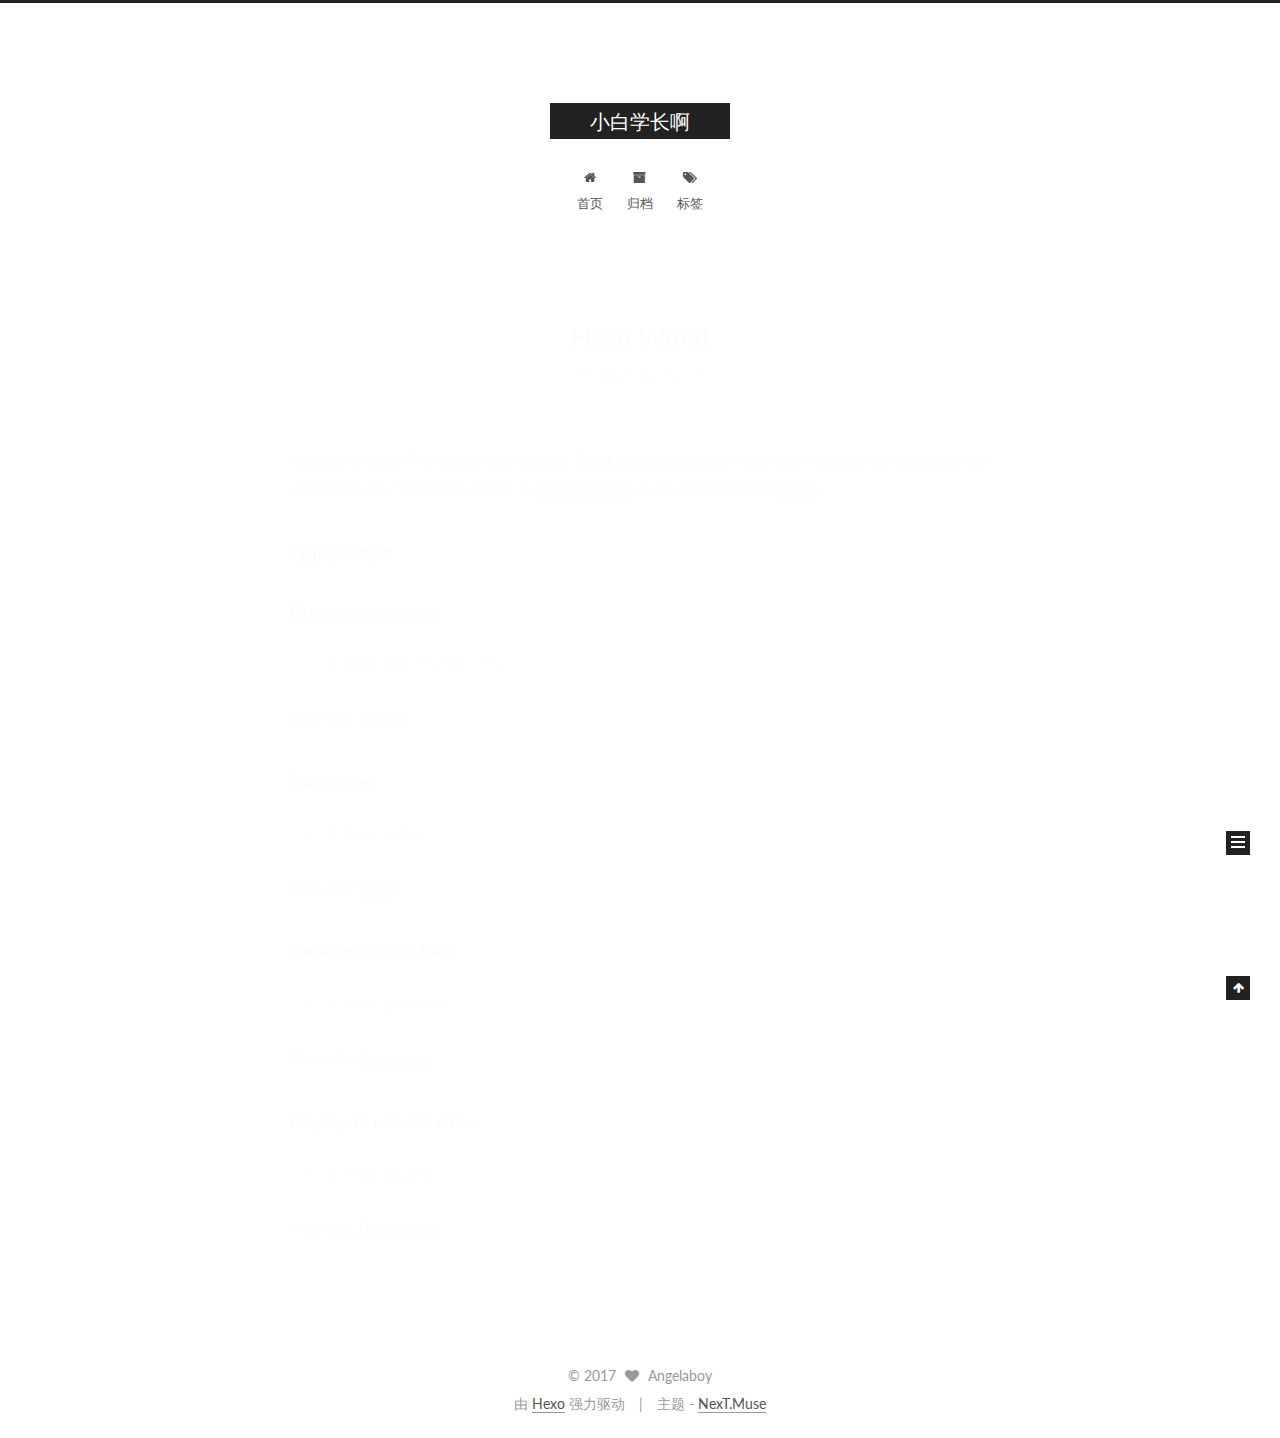
<file: index.html>
<!doctype html>



  


<html class="theme-next muse use-motion" lang="zh-Hans">
<head>
  <meta charset="UTF-8"/>
<meta http-equiv="X-UA-Compatible" content="IE=edge" />
<meta name="viewport" content="width=device-width, initial-scale=1, maximum-scale=1"/>



<meta http-equiv="Cache-Control" content="no-transform" />
<meta http-equiv="Cache-Control" content="no-siteapp" />















  
  
  <link href="/lib/fancybox/source/jquery.fancybox.css?v=2.1.5" rel="stylesheet" type="text/css" />




  
  
  
  

  
    
    
  

  

  

  

  

  
    
    
    <link href="//fonts.googleapis.com/css?family=Lato:300,300italic,400,400italic,700,700italic&subset=latin,latin-ext" rel="stylesheet" type="text/css">
  






<link href="/lib/font-awesome/css/font-awesome.min.css?v=4.6.2" rel="stylesheet" type="text/css" />

<link href="/css/main.css?v=5.1.0" rel="stylesheet" type="text/css" />


  <meta name="keywords" content="Hexo, NexT" />








  <link rel="shortcut icon" type="image/x-icon" href="/favicon.ico?v=5.1.0" />






<meta name="description" content="我想变成风 去撩一撩你">
<meta property="og:type" content="website">
<meta property="og:title" content="小白学长啊">
<meta property="og:url" content="http://yoursite.com/index.html">
<meta property="og:site_name" content="小白学长啊">
<meta property="og:description" content="我想变成风 去撩一撩你">
<meta name="twitter:card" content="summary">
<meta name="twitter:title" content="小白学长啊">
<meta name="twitter:description" content="我想变成风 去撩一撩你">



<script type="text/javascript" id="hexo.configurations">
  var NexT = window.NexT || {};
  var CONFIG = {
    root: '/',
    scheme: 'Muse',
    sidebar: {"position":"left","display":"post","offset":12,"offset_float":0,"b2t":false,"scrollpercent":false},
    fancybox: true,
    motion: true,
    duoshuo: {
      userId: '0',
      author: '博主'
    },
    algolia: {
      applicationID: '',
      apiKey: '',
      indexName: '',
      hits: {"per_page":10},
      labels: {"input_placeholder":"Search for Posts","hits_empty":"We didn't find any results for the search: ${query}","hits_stats":"${hits} results found in ${time} ms"}
    }
  };
</script>



  <link rel="canonical" href="http://yoursite.com/"/>





  <title> 小白学长啊 </title>
</head>

<body itemscope itemtype="http://schema.org/WebPage" lang="zh-Hans">

  














  
  
    
  

  <div class="container one-collumn sidebar-position-left 
   page-home 
 ">
    <div class="headband"></div>

    <header id="header" class="header" itemscope itemtype="http://schema.org/WPHeader">
      <div class="header-inner"><div class="site-brand-wrapper">
  <div class="site-meta ">
    

    <div class="custom-logo-site-title">
      <a href="/"  class="brand" rel="start">
        <span class="logo-line-before"><i></i></span>
        <span class="site-title">小白学长啊</span>
        <span class="logo-line-after"><i></i></span>
      </a>
    </div>
      
        <p class="site-subtitle"></p>
      
  </div>

  <div class="site-nav-toggle">
    <button>
      <span class="btn-bar"></span>
      <span class="btn-bar"></span>
      <span class="btn-bar"></span>
    </button>
  </div>
</div>

<nav class="site-nav">
  

  
    <ul id="menu" class="menu">
      
        
        <li class="menu-item menu-item-home">
          <a href="/" rel="section">
            
              <i class="menu-item-icon fa fa-fw fa-home"></i> <br />
            
            首页
          </a>
        </li>
      
        
        <li class="menu-item menu-item-archives">
          <a href="/archives" rel="section">
            
              <i class="menu-item-icon fa fa-fw fa-archive"></i> <br />
            
            归档
          </a>
        </li>
      
        
        <li class="menu-item menu-item-tags">
          <a href="/tags" rel="section">
            
              <i class="menu-item-icon fa fa-fw fa-tags"></i> <br />
            
            标签
          </a>
        </li>
      

      
    </ul>
  

  
</nav>



 </div>
    </header>

    <main id="main" class="main">
      <div class="main-inner">
        <div class="content-wrap">
          <div id="content" class="content">
            
  <section id="posts" class="posts-expand">
    
      

  

  
  
  

  <article class="post post-type-normal " itemscope itemtype="http://schema.org/Article">
    <link itemprop="mainEntityOfPage" href="http://yoursite.com/2017/02/25/hello-world/">

    <span hidden itemprop="author" itemscope itemtype="http://schema.org/Person">
      <meta itemprop="name" content="Angelaboy">
      <meta itemprop="description" content="">
      <meta itemprop="image" content="/images/avatar.gif">
    </span>

    <span hidden itemprop="publisher" itemscope itemtype="http://schema.org/Organization">
      <meta itemprop="name" content="小白学长啊">
    </span>

    
      <header class="post-header">

        
        
          <h1 class="post-title" itemprop="name headline">
            
            
              
                
                <a class="post-title-link" href="/2017/02/25/hello-world/" itemprop="url">
                  Hello World
                </a>
              
            
          </h1>
        

        <div class="post-meta">
          <span class="post-time">
            
              <span class="post-meta-item-icon">
                <i class="fa fa-calendar-o"></i>
              </span>
              
                <span class="post-meta-item-text">发表于</span>
              
              <time title="创建于" itemprop="dateCreated datePublished" datetime="2017-02-25T15:01:54+08:00">
                2017-02-25
              </time>
            

            

            
          </span>

          

          
            
          

          
          

          

          

          

        </div>
      </header>
    


    <div class="post-body" itemprop="articleBody">

      
      

      
        
          
            <p>Welcome to <a href="https://hexo.io/" target="_blank" rel="external">Hexo</a>! This is your very first post. Check <a href="https://hexo.io/docs/" target="_blank" rel="external">documentation</a> for more info. If you get any problems when using Hexo, you can find the answer in <a href="https://hexo.io/docs/troubleshooting.html" target="_blank" rel="external">troubleshooting</a> or you can ask me on <a href="https://github.com/hexojs/hexo/issues" target="_blank" rel="external">GitHub</a>.</p>
<h2 id="Quick-Start"><a href="#Quick-Start" class="headerlink" title="Quick Start"></a>Quick Start</h2><h3 id="Create-a-new-post"><a href="#Create-a-new-post" class="headerlink" title="Create a new post"></a>Create a new post</h3><figure class="highlight bash"><table><tr><td class="gutter"><pre><div class="line">1</div></pre></td><td class="code"><pre><div class="line">$ hexo new <span class="string">"My New Post"</span></div></pre></td></tr></table></figure>
<p>More info: <a href="https://hexo.io/docs/writing.html" target="_blank" rel="external">Writing</a></p>
<h3 id="Run-server"><a href="#Run-server" class="headerlink" title="Run server"></a>Run server</h3><figure class="highlight bash"><table><tr><td class="gutter"><pre><div class="line">1</div></pre></td><td class="code"><pre><div class="line">$ hexo server</div></pre></td></tr></table></figure>
<p>More info: <a href="https://hexo.io/docs/server.html" target="_blank" rel="external">Server</a></p>
<h3 id="Generate-static-files"><a href="#Generate-static-files" class="headerlink" title="Generate static files"></a>Generate static files</h3><figure class="highlight bash"><table><tr><td class="gutter"><pre><div class="line">1</div></pre></td><td class="code"><pre><div class="line">$ hexo generate</div></pre></td></tr></table></figure>
<p>More info: <a href="https://hexo.io/docs/generating.html" target="_blank" rel="external">Generating</a></p>
<h3 id="Deploy-to-remote-sites"><a href="#Deploy-to-remote-sites" class="headerlink" title="Deploy to remote sites"></a>Deploy to remote sites</h3><figure class="highlight bash"><table><tr><td class="gutter"><pre><div class="line">1</div></pre></td><td class="code"><pre><div class="line">$ hexo deploy</div></pre></td></tr></table></figure>
<p>More info: <a href="https://hexo.io/docs/deployment.html" target="_blank" rel="external">Deployment</a></p>

          
        
      
    </div>

    <div>
      
    </div>

    <div>
      
    </div>


    <footer class="post-footer">
      

      

      

      
      
        <div class="post-eof"></div>
      
    </footer>
  </article>


    
  </section>

  

          
          </div>
          


          

        </div>
        
          
  
  <div class="sidebar-toggle">
    <div class="sidebar-toggle-line-wrap">
      <span class="sidebar-toggle-line sidebar-toggle-line-first"></span>
      <span class="sidebar-toggle-line sidebar-toggle-line-middle"></span>
      <span class="sidebar-toggle-line sidebar-toggle-line-last"></span>
    </div>
  </div>

  <aside id="sidebar" class="sidebar">
    <div class="sidebar-inner">

      

      

      <section class="site-overview sidebar-panel sidebar-panel-active">
        <div class="site-author motion-element" itemprop="author" itemscope itemtype="http://schema.org/Person">
          <img class="site-author-image" itemprop="image"
               src="/images/avatar.gif"
               alt="Angelaboy" />
          <p class="site-author-name" itemprop="name">Angelaboy</p>
           
              <p class="site-description motion-element" itemprop="description">我想变成风 去撩一撩你</p>
          
        </div>
        <nav class="site-state motion-element">

          
            <div class="site-state-item site-state-posts">
              <a href="/archives">
                <span class="site-state-item-count">1</span>
                <span class="site-state-item-name">日志</span>
              </a>
            </div>
          

          

          

        </nav>

        

        <div class="links-of-author motion-element">
          
        </div>

        
        

        
        

        


      </section>

      

      

    </div>
  </aside>


        
      </div>
    </main>

    <footer id="footer" class="footer">
      <div class="footer-inner">
        <div class="copyright" >
  
  &copy; 
  <span itemprop="copyrightYear">2017</span>
  <span class="with-love">
    <i class="fa fa-heart"></i>
  </span>
  <span class="author" itemprop="copyrightHolder">Angelaboy</span>
</div>


<div class="powered-by">
  由 <a class="theme-link" href="https://hexo.io">Hexo</a> 强力驱动
</div>

<div class="theme-info">
  主题 -
  <a class="theme-link" href="https://github.com/iissnan/hexo-theme-next">
    NexT.Muse
  </a>
</div>


        

        
      </div>
    </footer>

    
      <div class="back-to-top">
        <i class="fa fa-arrow-up"></i>
        
      </div>
    
    
  </div>

  

<script type="text/javascript">
  if (Object.prototype.toString.call(window.Promise) !== '[object Function]') {
    window.Promise = null;
  }
</script>









  




  
  <script type="text/javascript" src="/lib/jquery/index.js?v=2.1.3"></script>

  
  <script type="text/javascript" src="/lib/fastclick/lib/fastclick.min.js?v=1.0.6"></script>

  
  <script type="text/javascript" src="/lib/jquery_lazyload/jquery.lazyload.js?v=1.9.7"></script>

  
  <script type="text/javascript" src="/lib/velocity/velocity.min.js?v=1.2.1"></script>

  
  <script type="text/javascript" src="/lib/velocity/velocity.ui.min.js?v=1.2.1"></script>

  
  <script type="text/javascript" src="/lib/fancybox/source/jquery.fancybox.pack.js?v=2.1.5"></script>


  


  <script type="text/javascript" src="/js/src/utils.js?v=5.1.0"></script>

  <script type="text/javascript" src="/js/src/motion.js?v=5.1.0"></script>



  
  

  

  


  <script type="text/javascript" src="/js/src/bootstrap.js?v=5.1.0"></script>



  



  




	





  





  





  



  
  

  

  

  

  


  

</body>
</html>
</file>
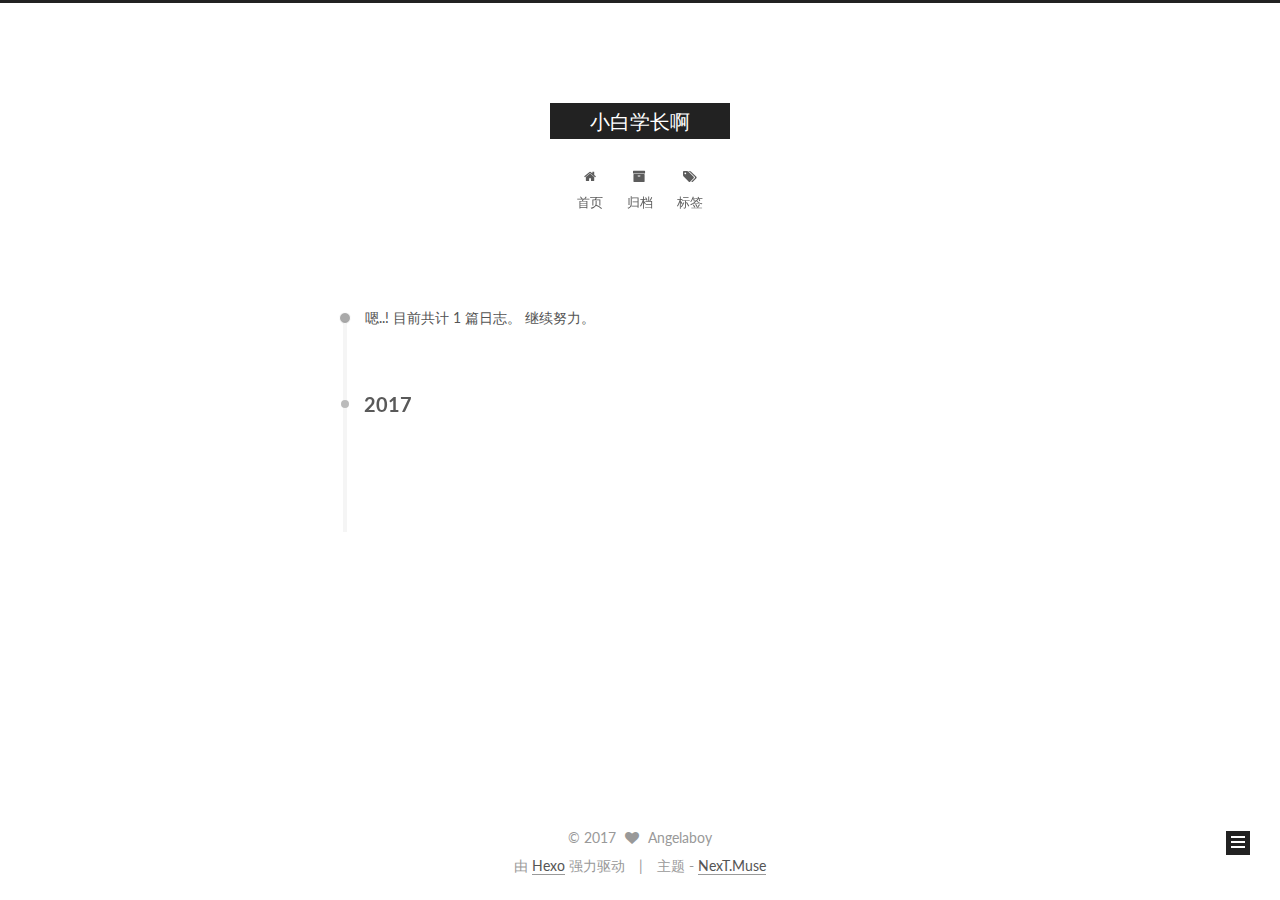
<file: archives/index.html>
<!doctype html>



  


<html class="theme-next muse use-motion" lang="zh-Hans">
<head>
  <meta charset="UTF-8"/>
<meta http-equiv="X-UA-Compatible" content="IE=edge" />
<meta name="viewport" content="width=device-width, initial-scale=1, maximum-scale=1"/>



<meta http-equiv="Cache-Control" content="no-transform" />
<meta http-equiv="Cache-Control" content="no-siteapp" />















  
  
  <link href="/lib/fancybox/source/jquery.fancybox.css?v=2.1.5" rel="stylesheet" type="text/css" />




  
  
  
  

  
    
    
  

  

  

  

  

  
    
    
    <link href="//fonts.googleapis.com/css?family=Lato:300,300italic,400,400italic,700,700italic&subset=latin,latin-ext" rel="stylesheet" type="text/css">
  






<link href="/lib/font-awesome/css/font-awesome.min.css?v=4.6.2" rel="stylesheet" type="text/css" />

<link href="/css/main.css?v=5.1.0" rel="stylesheet" type="text/css" />


  <meta name="keywords" content="Hexo, NexT" />








  <link rel="shortcut icon" type="image/x-icon" href="/favicon.ico?v=5.1.0" />






<meta name="description" content="我想变成风 去撩一撩你">
<meta property="og:type" content="website">
<meta property="og:title" content="小白学长啊">
<meta property="og:url" content="http://yoursite.com/archives/index.html">
<meta property="og:site_name" content="小白学长啊">
<meta property="og:description" content="我想变成风 去撩一撩你">
<meta name="twitter:card" content="summary">
<meta name="twitter:title" content="小白学长啊">
<meta name="twitter:description" content="我想变成风 去撩一撩你">



<script type="text/javascript" id="hexo.configurations">
  var NexT = window.NexT || {};
  var CONFIG = {
    root: '/',
    scheme: 'Muse',
    sidebar: {"position":"left","display":"post","offset":12,"offset_float":0,"b2t":false,"scrollpercent":false},
    fancybox: true,
    motion: true,
    duoshuo: {
      userId: '0',
      author: '博主'
    },
    algolia: {
      applicationID: '',
      apiKey: '',
      indexName: '',
      hits: {"per_page":10},
      labels: {"input_placeholder":"Search for Posts","hits_empty":"We didn't find any results for the search: ${query}","hits_stats":"${hits} results found in ${time} ms"}
    }
  };
</script>



  <link rel="canonical" href="http://yoursite.com/archives/"/>





  <title> 归档 | 小白学长啊 </title>
</head>

<body itemscope itemtype="http://schema.org/WebPage" lang="zh-Hans">

  














  
  
    
  

  <div class="container one-collumn sidebar-position-left  page-archive  ">
    <div class="headband"></div>

    <header id="header" class="header" itemscope itemtype="http://schema.org/WPHeader">
      <div class="header-inner"><div class="site-brand-wrapper">
  <div class="site-meta ">
    

    <div class="custom-logo-site-title">
      <a href="/"  class="brand" rel="start">
        <span class="logo-line-before"><i></i></span>
        <span class="site-title">小白学长啊</span>
        <span class="logo-line-after"><i></i></span>
      </a>
    </div>
      
        <p class="site-subtitle"></p>
      
  </div>

  <div class="site-nav-toggle">
    <button>
      <span class="btn-bar"></span>
      <span class="btn-bar"></span>
      <span class="btn-bar"></span>
    </button>
  </div>
</div>

<nav class="site-nav">
  

  
    <ul id="menu" class="menu">
      
        
        <li class="menu-item menu-item-home">
          <a href="/" rel="section">
            
              <i class="menu-item-icon fa fa-fw fa-home"></i> <br />
            
            首页
          </a>
        </li>
      
        
        <li class="menu-item menu-item-archives">
          <a href="/archives" rel="section">
            
              <i class="menu-item-icon fa fa-fw fa-archive"></i> <br />
            
            归档
          </a>
        </li>
      
        
        <li class="menu-item menu-item-tags">
          <a href="/tags" rel="section">
            
              <i class="menu-item-icon fa fa-fw fa-tags"></i> <br />
            
            标签
          </a>
        </li>
      

      
    </ul>
  

  
</nav>



 </div>
    </header>

    <main id="main" class="main">
      <div class="main-inner">
        <div class="content-wrap">
          <div id="content" class="content">
            

  <section id="posts" class="posts-collapse">
    <span class="archive-move-on"></span>

    <span class="archive-page-counter">
      
      
      
        
      
      嗯..! 目前共计 1 篇日志。 继续努力。
    </span>

    

      
      
      

      
        
        <div class="collection-title">
          <h2 class="archive-year motion-element" id="archive-year-2017">2017</h2>
        </div>
      
      

      

  <article class="post post-type-normal" itemscope itemtype="http://schema.org/Article">
    <header class="post-header">

      <h1 class="post-title">
        
            <a class="post-title-link" href="/2017/02/25/hello-world/" itemprop="url">
              
                <span itemprop="name">Hello World</span>
              
            </a>
        
      </h1>

      <div class="post-meta">
        <time class="post-time" itemprop="dateCreated"
              datetime="2017-02-25T15:01:54+08:00"
              content="2017-02-25" >
          02-25
        </time>
      </div>

    </header>
  </article>



    

  </section>

  


          
          </div>
          


          

        </div>
        
          
  
  <div class="sidebar-toggle">
    <div class="sidebar-toggle-line-wrap">
      <span class="sidebar-toggle-line sidebar-toggle-line-first"></span>
      <span class="sidebar-toggle-line sidebar-toggle-line-middle"></span>
      <span class="sidebar-toggle-line sidebar-toggle-line-last"></span>
    </div>
  </div>

  <aside id="sidebar" class="sidebar">
    <div class="sidebar-inner">

      

      

      <section class="site-overview sidebar-panel sidebar-panel-active">
        <div class="site-author motion-element" itemprop="author" itemscope itemtype="http://schema.org/Person">
          <img class="site-author-image" itemprop="image"
               src="/images/avatar.gif"
               alt="Angelaboy" />
          <p class="site-author-name" itemprop="name">Angelaboy</p>
           
              <p class="site-description motion-element" itemprop="description">我想变成风 去撩一撩你</p>
          
        </div>
        <nav class="site-state motion-element">

          
            <div class="site-state-item site-state-posts">
              <a href="/archives">
                <span class="site-state-item-count">1</span>
                <span class="site-state-item-name">日志</span>
              </a>
            </div>
          

          

          

        </nav>

        

        <div class="links-of-author motion-element">
          
        </div>

        
        

        
        

        


      </section>

      

      

    </div>
  </aside>


        
      </div>
    </main>

    <footer id="footer" class="footer">
      <div class="footer-inner">
        <div class="copyright" >
  
  &copy; 
  <span itemprop="copyrightYear">2017</span>
  <span class="with-love">
    <i class="fa fa-heart"></i>
  </span>
  <span class="author" itemprop="copyrightHolder">Angelaboy</span>
</div>


<div class="powered-by">
  由 <a class="theme-link" href="https://hexo.io">Hexo</a> 强力驱动
</div>

<div class="theme-info">
  主题 -
  <a class="theme-link" href="https://github.com/iissnan/hexo-theme-next">
    NexT.Muse
  </a>
</div>


        

        
      </div>
    </footer>

    
      <div class="back-to-top">
        <i class="fa fa-arrow-up"></i>
        
      </div>
    
    
  </div>

  

<script type="text/javascript">
  if (Object.prototype.toString.call(window.Promise) !== '[object Function]') {
    window.Promise = null;
  }
</script>









  




  
  <script type="text/javascript" src="/lib/jquery/index.js?v=2.1.3"></script>

  
  <script type="text/javascript" src="/lib/fastclick/lib/fastclick.min.js?v=1.0.6"></script>

  
  <script type="text/javascript" src="/lib/jquery_lazyload/jquery.lazyload.js?v=1.9.7"></script>

  
  <script type="text/javascript" src="/lib/velocity/velocity.min.js?v=1.2.1"></script>

  
  <script type="text/javascript" src="/lib/velocity/velocity.ui.min.js?v=1.2.1"></script>

  
  <script type="text/javascript" src="/lib/fancybox/source/jquery.fancybox.pack.js?v=2.1.5"></script>


  


  <script type="text/javascript" src="/js/src/utils.js?v=5.1.0"></script>

  <script type="text/javascript" src="/js/src/motion.js?v=5.1.0"></script>



  
  

  
  
    <script type="text/javascript" id="motion.page.archive">
      $('.archive-year').velocity('transition.slideLeftIn');
    </script>
  


  


  <script type="text/javascript" src="/js/src/bootstrap.js?v=5.1.0"></script>



  



  




	





  





  





  



  
  

  

  

  

  


  

</body>
</html>
</file>
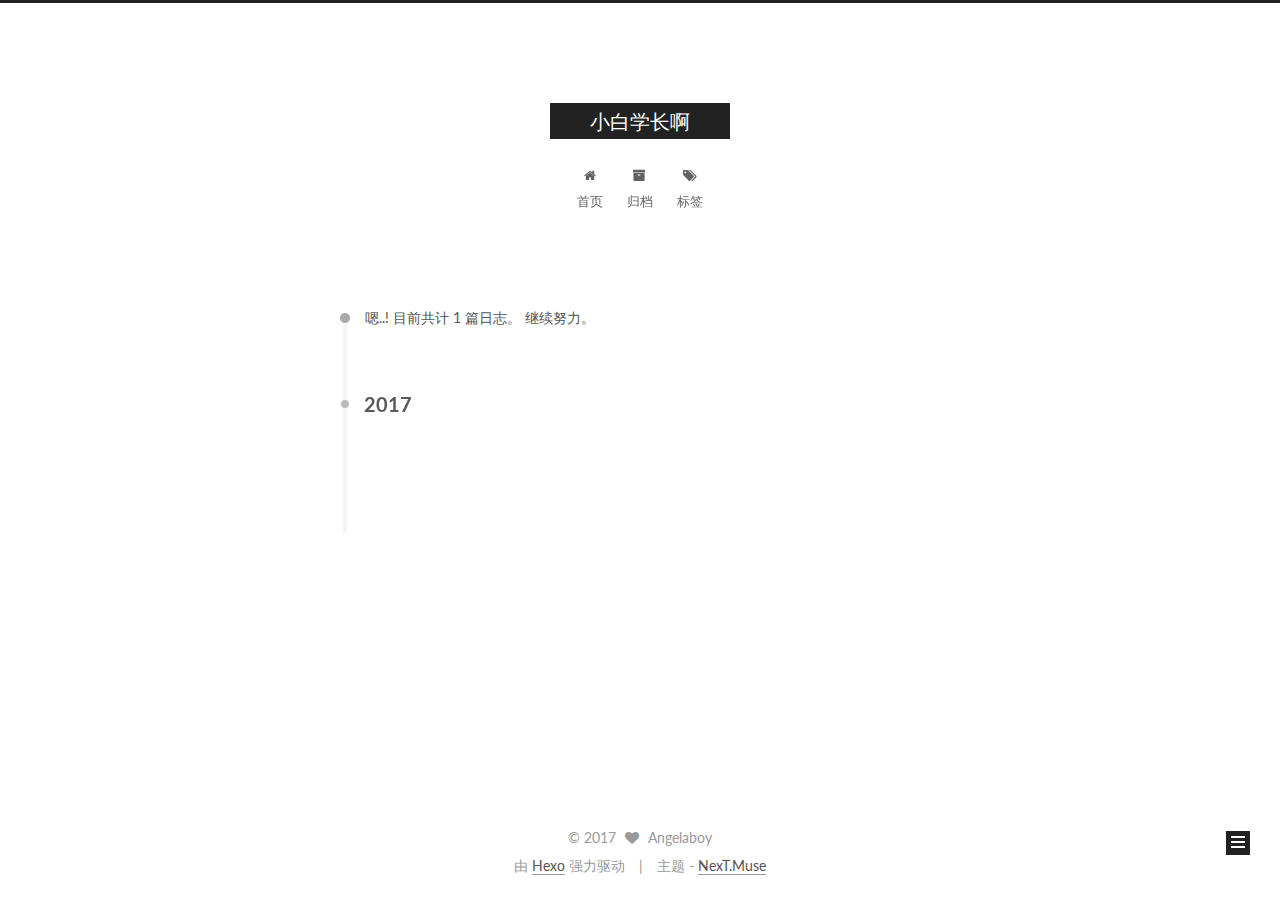
<file: archives/2017/index.html>
<!doctype html>



  


<html class="theme-next muse use-motion" lang="zh-Hans">
<head>
  <meta charset="UTF-8"/>
<meta http-equiv="X-UA-Compatible" content="IE=edge" />
<meta name="viewport" content="width=device-width, initial-scale=1, maximum-scale=1"/>



<meta http-equiv="Cache-Control" content="no-transform" />
<meta http-equiv="Cache-Control" content="no-siteapp" />















  
  
  <link href="/lib/fancybox/source/jquery.fancybox.css?v=2.1.5" rel="stylesheet" type="text/css" />




  
  
  
  

  
    
    
  

  

  

  

  

  
    
    
    <link href="//fonts.googleapis.com/css?family=Lato:300,300italic,400,400italic,700,700italic&subset=latin,latin-ext" rel="stylesheet" type="text/css">
  






<link href="/lib/font-awesome/css/font-awesome.min.css?v=4.6.2" rel="stylesheet" type="text/css" />

<link href="/css/main.css?v=5.1.0" rel="stylesheet" type="text/css" />


  <meta name="keywords" content="Hexo, NexT" />








  <link rel="shortcut icon" type="image/x-icon" href="/favicon.ico?v=5.1.0" />






<meta name="description" content="我想变成风 去撩一撩你">
<meta property="og:type" content="website">
<meta property="og:title" content="小白学长啊">
<meta property="og:url" content="http://yoursite.com/archives/2017/index.html">
<meta property="og:site_name" content="小白学长啊">
<meta property="og:description" content="我想变成风 去撩一撩你">
<meta name="twitter:card" content="summary">
<meta name="twitter:title" content="小白学长啊">
<meta name="twitter:description" content="我想变成风 去撩一撩你">



<script type="text/javascript" id="hexo.configurations">
  var NexT = window.NexT || {};
  var CONFIG = {
    root: '/',
    scheme: 'Muse',
    sidebar: {"position":"left","display":"post","offset":12,"offset_float":0,"b2t":false,"scrollpercent":false},
    fancybox: true,
    motion: true,
    duoshuo: {
      userId: '0',
      author: '博主'
    },
    algolia: {
      applicationID: '',
      apiKey: '',
      indexName: '',
      hits: {"per_page":10},
      labels: {"input_placeholder":"Search for Posts","hits_empty":"We didn't find any results for the search: ${query}","hits_stats":"${hits} results found in ${time} ms"}
    }
  };
</script>



  <link rel="canonical" href="http://yoursite.com/archives/2017/"/>





  <title> 归档 | 小白学长啊 </title>
</head>

<body itemscope itemtype="http://schema.org/WebPage" lang="zh-Hans">

  














  
  
    
  

  <div class="container one-collumn sidebar-position-left  page-archive  ">
    <div class="headband"></div>

    <header id="header" class="header" itemscope itemtype="http://schema.org/WPHeader">
      <div class="header-inner"><div class="site-brand-wrapper">
  <div class="site-meta ">
    

    <div class="custom-logo-site-title">
      <a href="/"  class="brand" rel="start">
        <span class="logo-line-before"><i></i></span>
        <span class="site-title">小白学长啊</span>
        <span class="logo-line-after"><i></i></span>
      </a>
    </div>
      
        <p class="site-subtitle"></p>
      
  </div>

  <div class="site-nav-toggle">
    <button>
      <span class="btn-bar"></span>
      <span class="btn-bar"></span>
      <span class="btn-bar"></span>
    </button>
  </div>
</div>

<nav class="site-nav">
  

  
    <ul id="menu" class="menu">
      
        
        <li class="menu-item menu-item-home">
          <a href="/" rel="section">
            
              <i class="menu-item-icon fa fa-fw fa-home"></i> <br />
            
            首页
          </a>
        </li>
      
        
        <li class="menu-item menu-item-archives">
          <a href="/archives" rel="section">
            
              <i class="menu-item-icon fa fa-fw fa-archive"></i> <br />
            
            归档
          </a>
        </li>
      
        
        <li class="menu-item menu-item-tags">
          <a href="/tags" rel="section">
            
              <i class="menu-item-icon fa fa-fw fa-tags"></i> <br />
            
            标签
          </a>
        </li>
      

      
    </ul>
  

  
</nav>



 </div>
    </header>

    <main id="main" class="main">
      <div class="main-inner">
        <div class="content-wrap">
          <div id="content" class="content">
            

  <section id="posts" class="posts-collapse">
    <span class="archive-move-on"></span>

    <span class="archive-page-counter">
      
      
      
        
      
      嗯..! 目前共计 1 篇日志。 继续努力。
    </span>

    

      
      
      

      
        
        <div class="collection-title">
          <h2 class="archive-year motion-element" id="archive-year-2017">2017</h2>
        </div>
      
      

      

  <article class="post post-type-normal" itemscope itemtype="http://schema.org/Article">
    <header class="post-header">

      <h1 class="post-title">
        
            <a class="post-title-link" href="/2017/02/25/hello-world/" itemprop="url">
              
                <span itemprop="name">Hello World</span>
              
            </a>
        
      </h1>

      <div class="post-meta">
        <time class="post-time" itemprop="dateCreated"
              datetime="2017-02-25T15:01:54+08:00"
              content="2017-02-25" >
          02-25
        </time>
      </div>

    </header>
  </article>



    

  </section>

  


          
          </div>
          


          

        </div>
        
          
  
  <div class="sidebar-toggle">
    <div class="sidebar-toggle-line-wrap">
      <span class="sidebar-toggle-line sidebar-toggle-line-first"></span>
      <span class="sidebar-toggle-line sidebar-toggle-line-middle"></span>
      <span class="sidebar-toggle-line sidebar-toggle-line-last"></span>
    </div>
  </div>

  <aside id="sidebar" class="sidebar">
    <div class="sidebar-inner">

      

      

      <section class="site-overview sidebar-panel sidebar-panel-active">
        <div class="site-author motion-element" itemprop="author" itemscope itemtype="http://schema.org/Person">
          <img class="site-author-image" itemprop="image"
               src="/images/avatar.gif"
               alt="Angelaboy" />
          <p class="site-author-name" itemprop="name">Angelaboy</p>
           
              <p class="site-description motion-element" itemprop="description">我想变成风 去撩一撩你</p>
          
        </div>
        <nav class="site-state motion-element">

          
            <div class="site-state-item site-state-posts">
              <a href="/archives">
                <span class="site-state-item-count">1</span>
                <span class="site-state-item-name">日志</span>
              </a>
            </div>
          

          

          

        </nav>

        

        <div class="links-of-author motion-element">
          
        </div>

        
        

        
        

        


      </section>

      

      

    </div>
  </aside>


        
      </div>
    </main>

    <footer id="footer" class="footer">
      <div class="footer-inner">
        <div class="copyright" >
  
  &copy; 
  <span itemprop="copyrightYear">2017</span>
  <span class="with-love">
    <i class="fa fa-heart"></i>
  </span>
  <span class="author" itemprop="copyrightHolder">Angelaboy</span>
</div>


<div class="powered-by">
  由 <a class="theme-link" href="https://hexo.io">Hexo</a> 强力驱动
</div>

<div class="theme-info">
  主题 -
  <a class="theme-link" href="https://github.com/iissnan/hexo-theme-next">
    NexT.Muse
  </a>
</div>


        

        
      </div>
    </footer>

    
      <div class="back-to-top">
        <i class="fa fa-arrow-up"></i>
        
      </div>
    
    
  </div>

  

<script type="text/javascript">
  if (Object.prototype.toString.call(window.Promise) !== '[object Function]') {
    window.Promise = null;
  }
</script>









  




  
  <script type="text/javascript" src="/lib/jquery/index.js?v=2.1.3"></script>

  
  <script type="text/javascript" src="/lib/fastclick/lib/fastclick.min.js?v=1.0.6"></script>

  
  <script type="text/javascript" src="/lib/jquery_lazyload/jquery.lazyload.js?v=1.9.7"></script>

  
  <script type="text/javascript" src="/lib/velocity/velocity.min.js?v=1.2.1"></script>

  
  <script type="text/javascript" src="/lib/velocity/velocity.ui.min.js?v=1.2.1"></script>

  
  <script type="text/javascript" src="/lib/fancybox/source/jquery.fancybox.pack.js?v=2.1.5"></script>


  


  <script type="text/javascript" src="/js/src/utils.js?v=5.1.0"></script>

  <script type="text/javascript" src="/js/src/motion.js?v=5.1.0"></script>



  
  

  
  
    <script type="text/javascript" id="motion.page.archive">
      $('.archive-year').velocity('transition.slideLeftIn');
    </script>
  


  


  <script type="text/javascript" src="/js/src/bootstrap.js?v=5.1.0"></script>



  



  




	





  





  





  



  
  

  

  

  

  


  

</body>
</html>
</file>
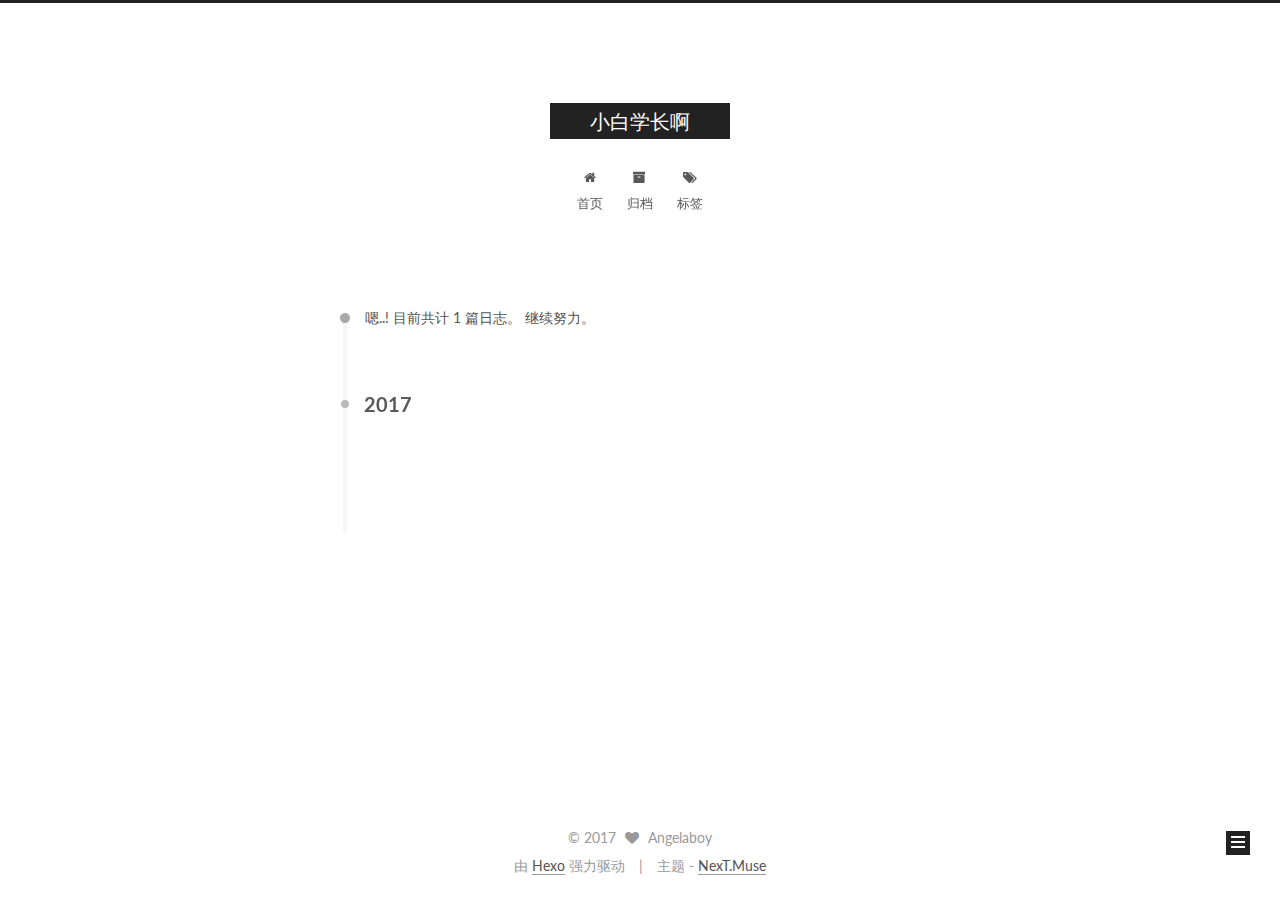
<file: archives/2017/02/index.html>
<!doctype html>



  


<html class="theme-next muse use-motion" lang="zh-Hans">
<head>
  <meta charset="UTF-8"/>
<meta http-equiv="X-UA-Compatible" content="IE=edge" />
<meta name="viewport" content="width=device-width, initial-scale=1, maximum-scale=1"/>



<meta http-equiv="Cache-Control" content="no-transform" />
<meta http-equiv="Cache-Control" content="no-siteapp" />















  
  
  <link href="/lib/fancybox/source/jquery.fancybox.css?v=2.1.5" rel="stylesheet" type="text/css" />




  
  
  
  

  
    
    
  

  

  

  

  

  
    
    
    <link href="//fonts.googleapis.com/css?family=Lato:300,300italic,400,400italic,700,700italic&subset=latin,latin-ext" rel="stylesheet" type="text/css">
  






<link href="/lib/font-awesome/css/font-awesome.min.css?v=4.6.2" rel="stylesheet" type="text/css" />

<link href="/css/main.css?v=5.1.0" rel="stylesheet" type="text/css" />


  <meta name="keywords" content="Hexo, NexT" />








  <link rel="shortcut icon" type="image/x-icon" href="/favicon.ico?v=5.1.0" />






<meta name="description" content="我想变成风 去撩一撩你">
<meta property="og:type" content="website">
<meta property="og:title" content="小白学长啊">
<meta property="og:url" content="http://yoursite.com/archives/2017/02/index.html">
<meta property="og:site_name" content="小白学长啊">
<meta property="og:description" content="我想变成风 去撩一撩你">
<meta name="twitter:card" content="summary">
<meta name="twitter:title" content="小白学长啊">
<meta name="twitter:description" content="我想变成风 去撩一撩你">



<script type="text/javascript" id="hexo.configurations">
  var NexT = window.NexT || {};
  var CONFIG = {
    root: '/',
    scheme: 'Muse',
    sidebar: {"position":"left","display":"post","offset":12,"offset_float":0,"b2t":false,"scrollpercent":false},
    fancybox: true,
    motion: true,
    duoshuo: {
      userId: '0',
      author: '博主'
    },
    algolia: {
      applicationID: '',
      apiKey: '',
      indexName: '',
      hits: {"per_page":10},
      labels: {"input_placeholder":"Search for Posts","hits_empty":"We didn't find any results for the search: ${query}","hits_stats":"${hits} results found in ${time} ms"}
    }
  };
</script>



  <link rel="canonical" href="http://yoursite.com/archives/2017/02/"/>





  <title> 归档 | 小白学长啊 </title>
</head>

<body itemscope itemtype="http://schema.org/WebPage" lang="zh-Hans">

  














  
  
    
  

  <div class="container one-collumn sidebar-position-left  page-archive  ">
    <div class="headband"></div>

    <header id="header" class="header" itemscope itemtype="http://schema.org/WPHeader">
      <div class="header-inner"><div class="site-brand-wrapper">
  <div class="site-meta ">
    

    <div class="custom-logo-site-title">
      <a href="/"  class="brand" rel="start">
        <span class="logo-line-before"><i></i></span>
        <span class="site-title">小白学长啊</span>
        <span class="logo-line-after"><i></i></span>
      </a>
    </div>
      
        <p class="site-subtitle"></p>
      
  </div>

  <div class="site-nav-toggle">
    <button>
      <span class="btn-bar"></span>
      <span class="btn-bar"></span>
      <span class="btn-bar"></span>
    </button>
  </div>
</div>

<nav class="site-nav">
  

  
    <ul id="menu" class="menu">
      
        
        <li class="menu-item menu-item-home">
          <a href="/" rel="section">
            
              <i class="menu-item-icon fa fa-fw fa-home"></i> <br />
            
            首页
          </a>
        </li>
      
        
        <li class="menu-item menu-item-archives">
          <a href="/archives" rel="section">
            
              <i class="menu-item-icon fa fa-fw fa-archive"></i> <br />
            
            归档
          </a>
        </li>
      
        
        <li class="menu-item menu-item-tags">
          <a href="/tags" rel="section">
            
              <i class="menu-item-icon fa fa-fw fa-tags"></i> <br />
            
            标签
          </a>
        </li>
      

      
    </ul>
  

  
</nav>



 </div>
    </header>

    <main id="main" class="main">
      <div class="main-inner">
        <div class="content-wrap">
          <div id="content" class="content">
            

  <section id="posts" class="posts-collapse">
    <span class="archive-move-on"></span>

    <span class="archive-page-counter">
      
      
      
        
      
      嗯..! 目前共计 1 篇日志。 继续努力。
    </span>

    

      
      
      

      
        
        <div class="collection-title">
          <h2 class="archive-year motion-element" id="archive-year-2017">2017</h2>
        </div>
      
      

      

  <article class="post post-type-normal" itemscope itemtype="http://schema.org/Article">
    <header class="post-header">

      <h1 class="post-title">
        
            <a class="post-title-link" href="/2017/02/25/hello-world/" itemprop="url">
              
                <span itemprop="name">Hello World</span>
              
            </a>
        
      </h1>

      <div class="post-meta">
        <time class="post-time" itemprop="dateCreated"
              datetime="2017-02-25T15:01:54+08:00"
              content="2017-02-25" >
          02-25
        </time>
      </div>

    </header>
  </article>



    

  </section>

  


          
          </div>
          


          

        </div>
        
          
  
  <div class="sidebar-toggle">
    <div class="sidebar-toggle-line-wrap">
      <span class="sidebar-toggle-line sidebar-toggle-line-first"></span>
      <span class="sidebar-toggle-line sidebar-toggle-line-middle"></span>
      <span class="sidebar-toggle-line sidebar-toggle-line-last"></span>
    </div>
  </div>

  <aside id="sidebar" class="sidebar">
    <div class="sidebar-inner">

      

      

      <section class="site-overview sidebar-panel sidebar-panel-active">
        <div class="site-author motion-element" itemprop="author" itemscope itemtype="http://schema.org/Person">
          <img class="site-author-image" itemprop="image"
               src="/images/avatar.gif"
               alt="Angelaboy" />
          <p class="site-author-name" itemprop="name">Angelaboy</p>
           
              <p class="site-description motion-element" itemprop="description">我想变成风 去撩一撩你</p>
          
        </div>
        <nav class="site-state motion-element">

          
            <div class="site-state-item site-state-posts">
              <a href="/archives">
                <span class="site-state-item-count">1</span>
                <span class="site-state-item-name">日志</span>
              </a>
            </div>
          

          

          

        </nav>

        

        <div class="links-of-author motion-element">
          
        </div>

        
        

        
        

        


      </section>

      

      

    </div>
  </aside>


        
      </div>
    </main>

    <footer id="footer" class="footer">
      <div class="footer-inner">
        <div class="copyright" >
  
  &copy; 
  <span itemprop="copyrightYear">2017</span>
  <span class="with-love">
    <i class="fa fa-heart"></i>
  </span>
  <span class="author" itemprop="copyrightHolder">Angelaboy</span>
</div>


<div class="powered-by">
  由 <a class="theme-link" href="https://hexo.io">Hexo</a> 强力驱动
</div>

<div class="theme-info">
  主题 -
  <a class="theme-link" href="https://github.com/iissnan/hexo-theme-next">
    NexT.Muse
  </a>
</div>


        

        
      </div>
    </footer>

    
      <div class="back-to-top">
        <i class="fa fa-arrow-up"></i>
        
      </div>
    
    
  </div>

  

<script type="text/javascript">
  if (Object.prototype.toString.call(window.Promise) !== '[object Function]') {
    window.Promise = null;
  }
</script>









  




  
  <script type="text/javascript" src="/lib/jquery/index.js?v=2.1.3"></script>

  
  <script type="text/javascript" src="/lib/fastclick/lib/fastclick.min.js?v=1.0.6"></script>

  
  <script type="text/javascript" src="/lib/jquery_lazyload/jquery.lazyload.js?v=1.9.7"></script>

  
  <script type="text/javascript" src="/lib/velocity/velocity.min.js?v=1.2.1"></script>

  
  <script type="text/javascript" src="/lib/velocity/velocity.ui.min.js?v=1.2.1"></script>

  
  <script type="text/javascript" src="/lib/fancybox/source/jquery.fancybox.pack.js?v=2.1.5"></script>


  


  <script type="text/javascript" src="/js/src/utils.js?v=5.1.0"></script>

  <script type="text/javascript" src="/js/src/motion.js?v=5.1.0"></script>



  
  

  
  
    <script type="text/javascript" id="motion.page.archive">
      $('.archive-year').velocity('transition.slideLeftIn');
    </script>
  


  


  <script type="text/javascript" src="/js/src/bootstrap.js?v=5.1.0"></script>



  



  




	





  





  





  



  
  

  

  

  

  


  

</body>
</html>
</file>
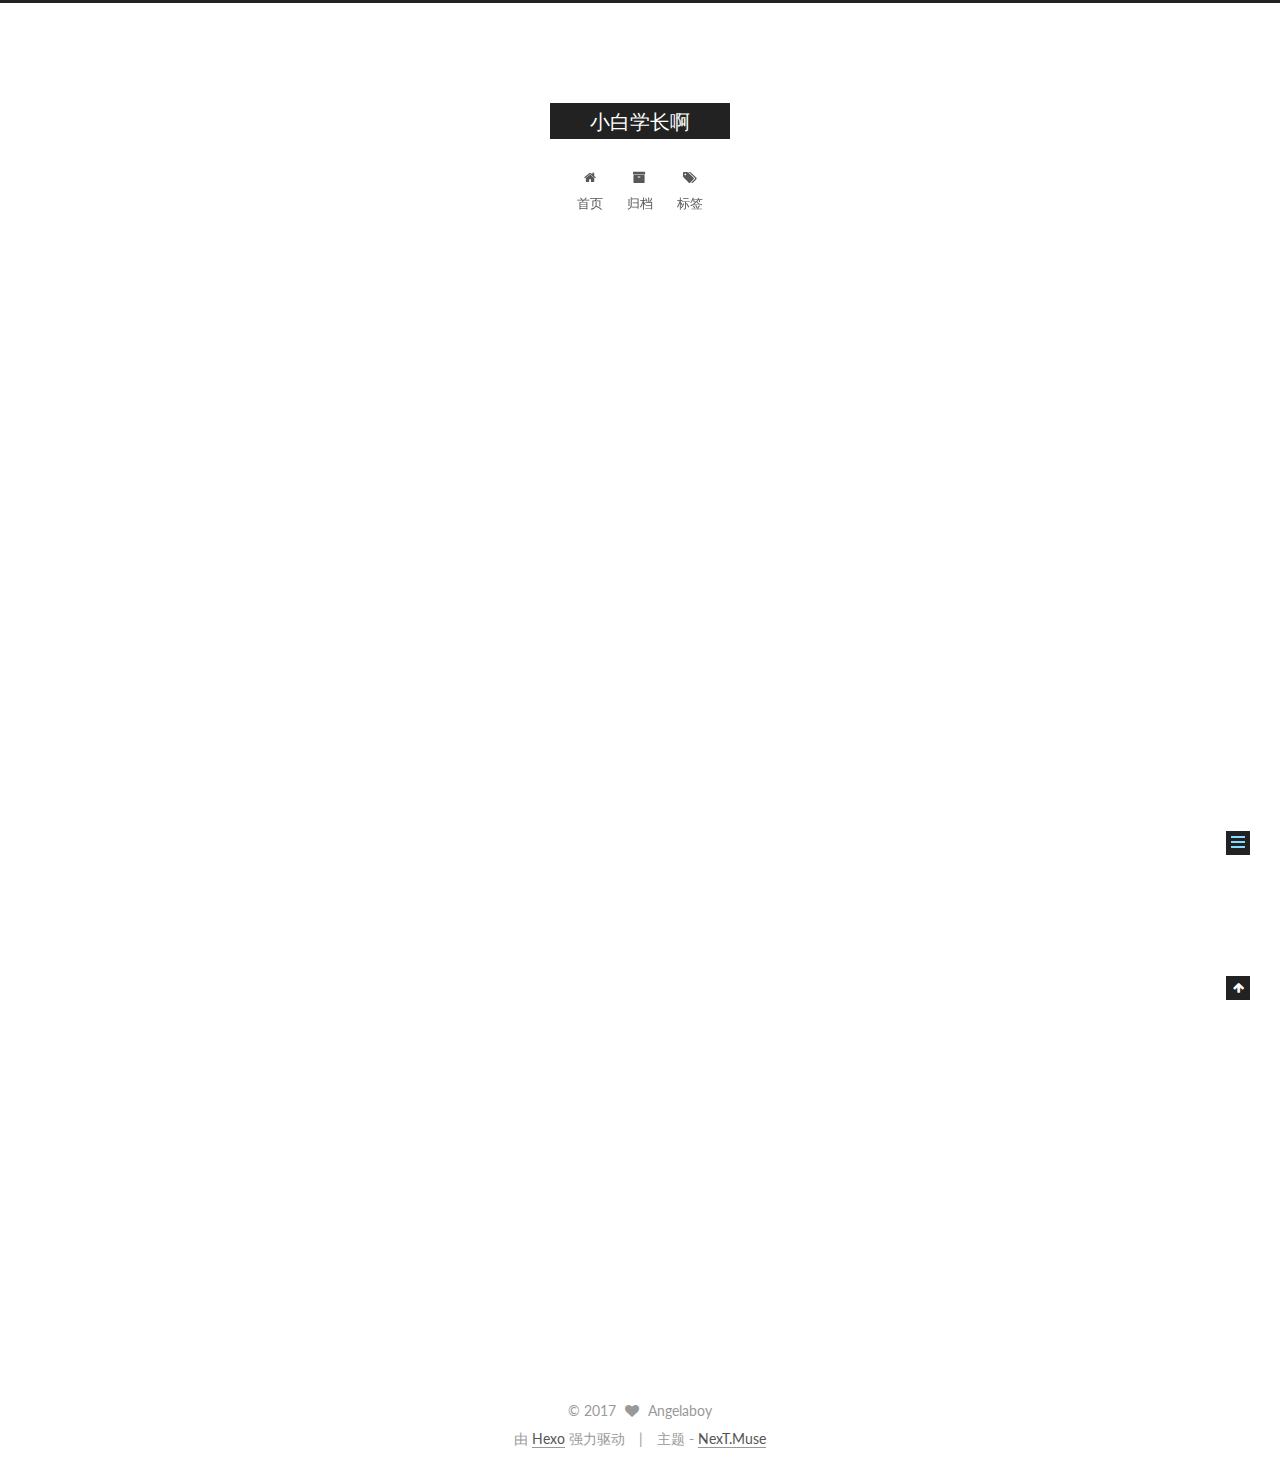
<file: 2017/02/25/hello-world/index.html>
<!doctype html>



  


<html class="theme-next muse use-motion" lang="zh-Hans">
<head>
  <meta charset="UTF-8"/>
<meta http-equiv="X-UA-Compatible" content="IE=edge" />
<meta name="viewport" content="width=device-width, initial-scale=1, maximum-scale=1"/>



<meta http-equiv="Cache-Control" content="no-transform" />
<meta http-equiv="Cache-Control" content="no-siteapp" />















  
  
  <link href="/lib/fancybox/source/jquery.fancybox.css?v=2.1.5" rel="stylesheet" type="text/css" />




  
  
  
  

  
    
    
  

  

  

  

  

  
    
    
    <link href="//fonts.googleapis.com/css?family=Lato:300,300italic,400,400italic,700,700italic&subset=latin,latin-ext" rel="stylesheet" type="text/css">
  






<link href="/lib/font-awesome/css/font-awesome.min.css?v=4.6.2" rel="stylesheet" type="text/css" />

<link href="/css/main.css?v=5.1.0" rel="stylesheet" type="text/css" />


  <meta name="keywords" content="Hexo, NexT" />








  <link rel="shortcut icon" type="image/x-icon" href="/favicon.ico?v=5.1.0" />






<meta name="description" content="Welcome to Hexo! This is your very first post. Check documentation for more info. If you get any problems when using Hexo, you can find the answer in troubleshooting or you can ask me on GitHub.
Quick">
<meta property="og:type" content="article">
<meta property="og:title" content="Hello World">
<meta property="og:url" content="http://yoursite.com/2017/02/25/hello-world/index.html">
<meta property="og:site_name" content="小白学长啊">
<meta property="og:description" content="Welcome to Hexo! This is your very first post. Check documentation for more info. If you get any problems when using Hexo, you can find the answer in troubleshooting or you can ask me on GitHub.
Quick">
<meta property="og:updated_time" content="2017-02-25T07:01:54.175Z">
<meta name="twitter:card" content="summary">
<meta name="twitter:title" content="Hello World">
<meta name="twitter:description" content="Welcome to Hexo! This is your very first post. Check documentation for more info. If you get any problems when using Hexo, you can find the answer in troubleshooting or you can ask me on GitHub.
Quick">



<script type="text/javascript" id="hexo.configurations">
  var NexT = window.NexT || {};
  var CONFIG = {
    root: '/',
    scheme: 'Muse',
    sidebar: {"position":"left","display":"post","offset":12,"offset_float":0,"b2t":false,"scrollpercent":false},
    fancybox: true,
    motion: true,
    duoshuo: {
      userId: '0',
      author: '博主'
    },
    algolia: {
      applicationID: '',
      apiKey: '',
      indexName: '',
      hits: {"per_page":10},
      labels: {"input_placeholder":"Search for Posts","hits_empty":"We didn't find any results for the search: ${query}","hits_stats":"${hits} results found in ${time} ms"}
    }
  };
</script>



  <link rel="canonical" href="http://yoursite.com/2017/02/25/hello-world/"/>





  <title> Hello World | 小白学长啊 </title>
</head>

<body itemscope itemtype="http://schema.org/WebPage" lang="zh-Hans">

  














  
  
    
  

  <div class="container one-collumn sidebar-position-left page-post-detail ">
    <div class="headband"></div>

    <header id="header" class="header" itemscope itemtype="http://schema.org/WPHeader">
      <div class="header-inner"><div class="site-brand-wrapper">
  <div class="site-meta ">
    

    <div class="custom-logo-site-title">
      <a href="/"  class="brand" rel="start">
        <span class="logo-line-before"><i></i></span>
        <span class="site-title">小白学长啊</span>
        <span class="logo-line-after"><i></i></span>
      </a>
    </div>
      
        <p class="site-subtitle"></p>
      
  </div>

  <div class="site-nav-toggle">
    <button>
      <span class="btn-bar"></span>
      <span class="btn-bar"></span>
      <span class="btn-bar"></span>
    </button>
  </div>
</div>

<nav class="site-nav">
  

  
    <ul id="menu" class="menu">
      
        
        <li class="menu-item menu-item-home">
          <a href="/" rel="section">
            
              <i class="menu-item-icon fa fa-fw fa-home"></i> <br />
            
            首页
          </a>
        </li>
      
        
        <li class="menu-item menu-item-archives">
          <a href="/archives" rel="section">
            
              <i class="menu-item-icon fa fa-fw fa-archive"></i> <br />
            
            归档
          </a>
        </li>
      
        
        <li class="menu-item menu-item-tags">
          <a href="/tags" rel="section">
            
              <i class="menu-item-icon fa fa-fw fa-tags"></i> <br />
            
            标签
          </a>
        </li>
      

      
    </ul>
  

  
</nav>



 </div>
    </header>

    <main id="main" class="main">
      <div class="main-inner">
        <div class="content-wrap">
          <div id="content" class="content">
            

  <div id="posts" class="posts-expand">
    

  

  
  
  

  <article class="post post-type-normal " itemscope itemtype="http://schema.org/Article">
    <link itemprop="mainEntityOfPage" href="http://yoursite.com/2017/02/25/hello-world/">

    <span hidden itemprop="author" itemscope itemtype="http://schema.org/Person">
      <meta itemprop="name" content="Angelaboy">
      <meta itemprop="description" content="">
      <meta itemprop="image" content="/images/avatar.gif">
    </span>

    <span hidden itemprop="publisher" itemscope itemtype="http://schema.org/Organization">
      <meta itemprop="name" content="小白学长啊">
    </span>

    
      <header class="post-header">

        
        
          <h1 class="post-title" itemprop="name headline">
            
            
              
                Hello World
              
            
          </h1>
        

        <div class="post-meta">
          <span class="post-time">
            
              <span class="post-meta-item-icon">
                <i class="fa fa-calendar-o"></i>
              </span>
              
                <span class="post-meta-item-text">发表于</span>
              
              <time title="创建于" itemprop="dateCreated datePublished" datetime="2017-02-25T15:01:54+08:00">
                2017-02-25
              </time>
            

            

            
          </span>

          

          
            
          

          
          

          

          

          

        </div>
      </header>
    


    <div class="post-body" itemprop="articleBody">

      
      

      
        <p>Welcome to <a href="https://hexo.io/" target="_blank" rel="external">Hexo</a>! This is your very first post. Check <a href="https://hexo.io/docs/" target="_blank" rel="external">documentation</a> for more info. If you get any problems when using Hexo, you can find the answer in <a href="https://hexo.io/docs/troubleshooting.html" target="_blank" rel="external">troubleshooting</a> or you can ask me on <a href="https://github.com/hexojs/hexo/issues" target="_blank" rel="external">GitHub</a>.</p>
<h2 id="Quick-Start"><a href="#Quick-Start" class="headerlink" title="Quick Start"></a>Quick Start</h2><h3 id="Create-a-new-post"><a href="#Create-a-new-post" class="headerlink" title="Create a new post"></a>Create a new post</h3><figure class="highlight bash"><table><tr><td class="gutter"><pre><div class="line">1</div></pre></td><td class="code"><pre><div class="line">$ hexo new <span class="string">"My New Post"</span></div></pre></td></tr></table></figure>
<p>More info: <a href="https://hexo.io/docs/writing.html" target="_blank" rel="external">Writing</a></p>
<h3 id="Run-server"><a href="#Run-server" class="headerlink" title="Run server"></a>Run server</h3><figure class="highlight bash"><table><tr><td class="gutter"><pre><div class="line">1</div></pre></td><td class="code"><pre><div class="line">$ hexo server</div></pre></td></tr></table></figure>
<p>More info: <a href="https://hexo.io/docs/server.html" target="_blank" rel="external">Server</a></p>
<h3 id="Generate-static-files"><a href="#Generate-static-files" class="headerlink" title="Generate static files"></a>Generate static files</h3><figure class="highlight bash"><table><tr><td class="gutter"><pre><div class="line">1</div></pre></td><td class="code"><pre><div class="line">$ hexo generate</div></pre></td></tr></table></figure>
<p>More info: <a href="https://hexo.io/docs/generating.html" target="_blank" rel="external">Generating</a></p>
<h3 id="Deploy-to-remote-sites"><a href="#Deploy-to-remote-sites" class="headerlink" title="Deploy to remote sites"></a>Deploy to remote sites</h3><figure class="highlight bash"><table><tr><td class="gutter"><pre><div class="line">1</div></pre></td><td class="code"><pre><div class="line">$ hexo deploy</div></pre></td></tr></table></figure>
<p>More info: <a href="https://hexo.io/docs/deployment.html" target="_blank" rel="external">Deployment</a></p>

      
    </div>

    <div>
      
        

      
    </div>

    <div>
      
        

      
    </div>


    <footer class="post-footer">
      

      
        
      

      

      
      
    </footer>
  </article>



    <div class="post-spread">
      
    </div>
  </div>

          
          </div>
          


          
  <div class="comments" id="comments">
    
  </div>


        </div>
        
          
  
  <div class="sidebar-toggle">
    <div class="sidebar-toggle-line-wrap">
      <span class="sidebar-toggle-line sidebar-toggle-line-first"></span>
      <span class="sidebar-toggle-line sidebar-toggle-line-middle"></span>
      <span class="sidebar-toggle-line sidebar-toggle-line-last"></span>
    </div>
  </div>

  <aside id="sidebar" class="sidebar">
    <div class="sidebar-inner">

      

      
        <ul class="sidebar-nav motion-element">
          <li class="sidebar-nav-toc sidebar-nav-active" data-target="post-toc-wrap" >
            文章目录
          </li>
          <li class="sidebar-nav-overview" data-target="site-overview">
            站点概览
          </li>
        </ul>
      

      <section class="site-overview sidebar-panel">
        <div class="site-author motion-element" itemprop="author" itemscope itemtype="http://schema.org/Person">
          <img class="site-author-image" itemprop="image"
               src="/images/avatar.gif"
               alt="Angelaboy" />
          <p class="site-author-name" itemprop="name">Angelaboy</p>
           
              <p class="site-description motion-element" itemprop="description">我想变成风 去撩一撩你</p>
          
        </div>
        <nav class="site-state motion-element">

          
            <div class="site-state-item site-state-posts">
              <a href="/archives">
                <span class="site-state-item-count">1</span>
                <span class="site-state-item-name">日志</span>
              </a>
            </div>
          

          

          

        </nav>

        

        <div class="links-of-author motion-element">
          
        </div>

        
        

        
        

        


      </section>

      
      <!--noindex-->
        <section class="post-toc-wrap motion-element sidebar-panel sidebar-panel-active">
          <div class="post-toc">

            
              
            

            
              <div class="post-toc-content"><ol class="nav"><li class="nav-item nav-level-2"><a class="nav-link" href="#Quick-Start"><span class="nav-number">1.</span> <span class="nav-text">Quick Start</span></a><ol class="nav-child"><li class="nav-item nav-level-3"><a class="nav-link" href="#Create-a-new-post"><span class="nav-number">1.1.</span> <span class="nav-text">Create a new post</span></a></li><li class="nav-item nav-level-3"><a class="nav-link" href="#Run-server"><span class="nav-number">1.2.</span> <span class="nav-text">Run server</span></a></li><li class="nav-item nav-level-3"><a class="nav-link" href="#Generate-static-files"><span class="nav-number">1.3.</span> <span class="nav-text">Generate static files</span></a></li><li class="nav-item nav-level-3"><a class="nav-link" href="#Deploy-to-remote-sites"><span class="nav-number">1.4.</span> <span class="nav-text">Deploy to remote sites</span></a></li></ol></li></ol></div>
            

          </div>
        </section>
      <!--/noindex-->
      

      

    </div>
  </aside>


        
      </div>
    </main>

    <footer id="footer" class="footer">
      <div class="footer-inner">
        <div class="copyright" >
  
  &copy; 
  <span itemprop="copyrightYear">2017</span>
  <span class="with-love">
    <i class="fa fa-heart"></i>
  </span>
  <span class="author" itemprop="copyrightHolder">Angelaboy</span>
</div>


<div class="powered-by">
  由 <a class="theme-link" href="https://hexo.io">Hexo</a> 强力驱动
</div>

<div class="theme-info">
  主题 -
  <a class="theme-link" href="https://github.com/iissnan/hexo-theme-next">
    NexT.Muse
  </a>
</div>


        

        
      </div>
    </footer>

    
      <div class="back-to-top">
        <i class="fa fa-arrow-up"></i>
        
      </div>
    
    
  </div>

  

<script type="text/javascript">
  if (Object.prototype.toString.call(window.Promise) !== '[object Function]') {
    window.Promise = null;
  }
</script>









  




  
  <script type="text/javascript" src="/lib/jquery/index.js?v=2.1.3"></script>

  
  <script type="text/javascript" src="/lib/fastclick/lib/fastclick.min.js?v=1.0.6"></script>

  
  <script type="text/javascript" src="/lib/jquery_lazyload/jquery.lazyload.js?v=1.9.7"></script>

  
  <script type="text/javascript" src="/lib/velocity/velocity.min.js?v=1.2.1"></script>

  
  <script type="text/javascript" src="/lib/velocity/velocity.ui.min.js?v=1.2.1"></script>

  
  <script type="text/javascript" src="/lib/fancybox/source/jquery.fancybox.pack.js?v=2.1.5"></script>


  


  <script type="text/javascript" src="/js/src/utils.js?v=5.1.0"></script>

  <script type="text/javascript" src="/js/src/motion.js?v=5.1.0"></script>



  
  

  
  <script type="text/javascript" src="/js/src/scrollspy.js?v=5.1.0"></script>
<script type="text/javascript" src="/js/src/post-details.js?v=5.1.0"></script>



  


  <script type="text/javascript" src="/js/src/bootstrap.js?v=5.1.0"></script>



  



  




	





  





  





  



  
  

  

  

  

  


  

</body>
</html>
</file>
<file: css/main.css>
/* normalize.css v3.0.2 | MIT License | git.io/normalize */
html {
  font-family: sans-serif; /* 1 */
  -ms-text-size-adjust: 100%; /* 2 */
  -webkit-text-size-adjust: 100%; /* 2 */
}
body {
  margin: 0;
}
article,
aside,
details,
figcaption,
figure,
footer,
header,
hgroup,
main,
menu,
nav,
section,
summary {
  display: block;
}
audio,
canvas,
progress,
video {
  display: inline-block; /* 1 */
  vertical-align: baseline; /* 2 */
}
audio:not([controls]) {
  display: none;
  height: 0;
}
[hidden],
template {
  display: none;
}
a {
  background-color: transparent;
}
a:active,
a:hover {
  outline: 0;
}
abbr[title] {
  border-bottom: 1px dotted;
}
b,
strong {
  font-weight: bold;
}
dfn {
  font-style: italic;
}
h1 {
  font-size: 2em;
  margin: 0.67em 0;
}
mark {
  background: #ff0;
  color: #000;
}
small {
  font-size: 80%;
}
sub,
sup {
  font-size: 75%;
  line-height: 0;
  position: relative;
  vertical-align: baseline;
}
sup {
  top: -0.5em;
}
sub {
  bottom: -0.25em;
}
img {
  border: 0;
}
svg:not(:root) {
  overflow: hidden;
}
figure {
  margin: 1em 40px;
}
hr {
  -moz-box-sizing: content-box;
  box-sizing: content-box;
  height: 0;
}
pre {
  overflow: auto;
}
code,
kbd,
pre,
samp {
  font-family: monospace, monospace;
  font-size: 1em;
}
button,
input,
optgroup,
select,
textarea {
  color: inherit; /* 1 */
  font: inherit; /* 2 */
  margin: 0; /* 3 */
}
button {
  overflow: visible;
}
button,
select {
  text-transform: none;
}
button,
html input[type="button"],
input[type="reset"],
input[type="submit"] {
  -webkit-appearance: button; /* 2 */
  cursor: pointer; /* 3 */
}
button[disabled],
html input[disabled] {
  cursor: default;
}
button::-moz-focus-inner,
input::-moz-focus-inner {
  border: 0;
  padding: 0;
}
input {
  line-height: normal;
}
input[type="checkbox"],
input[type="radio"] {
  box-sizing: border-box; /* 1 */
  padding: 0; /* 2 */
}
input[type="number"]::-webkit-inner-spin-button,
input[type="number"]::-webkit-outer-spin-button {
  height: auto;
}
input[type="search"] {
  -webkit-appearance: textfield; /* 1 */
  -moz-box-sizing: content-box;
  -webkit-box-sizing: content-box; /* 2 */
  box-sizing: content-box;
}
input[type="search"]::-webkit-search-cancel-button,
input[type="search"]::-webkit-search-decoration {
  -webkit-appearance: none;
}
fieldset {
  border: 1px solid #c0c0c0;
  margin: 0 2px;
  padding: 0.35em 0.625em 0.75em;
}
legend {
  border: 0; /* 1 */
  padding: 0; /* 2 */
}
textarea {
  overflow: auto;
}
optgroup {
  font-weight: bold;
}
table {
  border-collapse: collapse;
  border-spacing: 0;
}
td,
th {
  padding: 0;
}
::selection {
  background: #262a30;
  color: #fff;
}
body {
  position: relative;
  font-family: 'Lato', "PingFang SC", "Microsoft YaHei", sans-serif;
  font-size: 14px;
  line-height: 2;
  color: #555;
  background: #fff;
}
@media (max-width: 767px) {
  body {
    padding-right: 0 !important;
  }
}
@media (min-width: 768px) and (max-width: 991px) {
  body {
    padding-right: 0 !important;
  }
}
@media (min-width: 1600px) {
  body {
    font-size: 16px;
  }
}
h1,
h2,
h3,
h4,
h5,
h6 {
  margin: 0;
  padding: 0;
  font-weight: bold;
  line-height: 1.5;
  font-family: 'Lato', "PingFang SC", "Microsoft YaHei", sans-serif;
}
h2,
h3,
h4,
h5,
h6 {
  margin: 20px 0 15px;
}
h1 {
  font-size: 22px;
}
@media (max-width: 767px) {
  h1 {
    font-size: 18px;
  }
}
h2 {
  font-size: 20px;
}
@media (max-width: 767px) {
  h2 {
    font-size: 16px;
  }
}
h3 {
  font-size: 18px;
}
@media (max-width: 767px) {
  h3 {
    font-size: 14px;
  }
}
h4 {
  font-size: 16px;
}
@media (max-width: 767px) {
  h4 {
    font-size: 12px;
  }
}
h5 {
  font-size: 14px;
}
@media (max-width: 767px) {
  h5 {
    font-size: 10px;
  }
}
h6 {
  font-size: 12px;
}
@media (max-width: 767px) {
  h6 {
    font-size: 8px;
  }
}
p {
  margin: 0 0 25px 0;
}
a {
  color: #555;
  text-decoration: none;
  border-bottom: 1px solid #999;
  word-wrap: break-word;
}
a:hover {
  color: #222;
  border-bottom-color: #222;
}
blockquote {
  margin: 0;
  padding: 0;
}
img {
  display: block;
  margin: auto;
  max-width: 100%;
  height: auto;
}
hr {
  margin: 40px 0;
  height: 3px;
  border: none;
  background-color: #ddd;
  background-image: repeating-linear-gradient(-45deg, #fff, #fff 4px, transparent 4px, transparent 8px);
}
blockquote {
  padding: 0 15px;
  color: #666;
  border-left: 4px solid #ddd;
}
blockquote cite::before {
  content: "-";
  padding: 0 5px;
}
dt {
  font-weight: 700;
}
dd {
  margin: 0;
  padding: 0;
}
.text-left {
  text-align: left;
}
.text-center {
  text-align: center;
}
.text-right {
  text-align: right;
}
.text-justify {
  text-align: justify;
}
.text-nowrap {
  white-space: nowrap;
}
.text-lowercase {
  text-transform: lowercase;
}
.text-uppercase {
  text-transform: uppercase;
}
.text-capitalize {
  text-transform: capitalize;
}
.center-block {
  display: block;
  margin-left: auto;
  margin-right: auto;
}
.clearfix:before,
.clearfix:after {
  content: " ";
  display: table;
}
.clearfix:after {
  clear: both;
}
.pullquote {
  width: 45%;
}
.pullquote.left {
  float: left;
  margin-left: 5px;
  margin-right: 10px;
}
.pullquote.right {
  float: right;
  margin-left: 10px;
  margin-right: 5px;
}
.affix.affix.affix {
  position: fixed;
}
.translation {
  margin-top: -20px;
  font-size: 14px;
  color: #999;
}
.scrollbar-measure {
  width: 100px;
  height: 100px;
  overflow: scroll;
  position: absolute;
  top: -9999px;
}
.use-motion .motion-element {
  opacity: 0;
}
table {
  margin: 20px 0;
  width: 100%;
  border-collapse: collapse;
  border-spacing: 0;
  border: 1px solid #ddd;
  font-size: 14px;
  table-layout: fixed;
  word-wrap: break-all;
}
table>tbody>tr:nth-of-type(odd) {
  background-color: #f9f9f9;
}
table>tbody>tr:hover {
  background-color: #f5f5f5;
}
caption,
th,
td {
  padding: 8px;
  text-align: left;
  vertical-align: middle;
  font-weight: normal;
}
th,
td {
  border-bottom: 3px solid #ddd;
  border-right: 1px solid #eee;
}
th {
  padding-bottom: 10px;
  font-weight: 700;
}
td {
  border-bottom-width: 1px;
}
html,
body {
  height: 100%;
}
.container {
  position: relative;
  min-height: 100%;
}
.header-inner {
  margin: 0 auto;
  padding: 100px 0 70px;
  width: 700px;
}
@media (min-width: 1600px) {
  .container .header-inner {
    width: 900px;
  }
}
.main {
  padding-bottom: 150px;
}
.main-inner {
  margin: 0 auto;
  width: 700px;
}
@media (min-width: 1600px) {
  .container .main-inner {
    width: 900px;
  }
}
.footer {
  position: absolute;
  left: 0;
  bottom: 0;
  width: 100%;
  min-height: 50px;
}
.footer-inner {
  box-sizing: border-box;
  margin: 20px auto;
  width: 700px;
}
@media (min-width: 1600px) {
  .container .footer-inner {
    width: 900px;
  }
}
pre,
.highlight {
  overflow: auto;
  margin: 20px 0;
  padding: 0;
  font-size: 13px;
  color: #4d4d4c;
  background: #f7f7f7;
  line-height: 1.6;
}
pre,
code {
  font-family: consolas, Menlo, "PingFang SC", "Microsoft YaHei", monospace;
}
code {
  padding: 2px 4px;
  word-wrap: break-word;
  color: #555;
  background: #eee;
  border-radius: 3px;
  font-size: 13px;
}
pre code {
  padding: 0;
  color: #4d4d4c;
  background: none;
  text-shadow: none;
}
.highlight {
  border-radius: 1px;
}
.highlight pre {
  border: none;
  margin: 0;
  padding: 10px 0;
}
.highlight table {
  margin: 0;
  width: auto;
  border: none;
}
.highlight td {
  border: none;
  padding: 0;
}
.highlight figcaption {
  font-size: 1em;
  color: #4d4d4c;
  line-height: 1em;
  margin-bottom: 1em;
}
.highlight figcaption:before,
.highlight figcaption:after {
  content: " ";
  display: table;
}
.highlight figcaption:after {
  clear: both;
}
.highlight figcaption a {
  float: right;
  color: #4d4d4c;
}
.highlight figcaption a:hover {
  border-bottom-color: #4d4d4c;
}
.highlight .gutter pre {
  padding-left: 10px;
  padding-right: 10px;
  color: #869194;
  text-align: right;
  background-color: #eff2f3;
}
.highlight .code pre {
  padding-left: 10px;
  padding-right: 10px;
  background-color: #f7f7f7;
}
.highlight .line {
  height: 20px;
}
.gutter {
  -webkit-user-select: none;
  -moz-user-select: none;
  -ms-user-select: none;
  user-select: none;
}
.gist table {
  width: auto;
}
.gist table td {
  border: none;
}
pre .deletion {
  background: #fdd;
}
pre .addition {
  background: #dfd;
}
pre .meta {
  color: #8959a8;
}
pre .comment {
  color: #8e908c;
}
pre .variable,
pre .attribute,
pre .tag,
pre .regexp,
pre .ruby .constant,
pre .xml .tag .title,
pre .xml .pi,
pre .xml .doctype,
pre .html .doctype,
pre .css .id,
pre .css .class,
pre .css .pseudo {
  color: #c82829;
}
pre .number,
pre .preprocessor,
pre .built_in,
pre .literal,
pre .params,
pre .constant,
pre .command {
  color: #f5871f;
}
pre .ruby .class .title,
pre .css .rules .attribute,
pre .string,
pre .value,
pre .inheritance,
pre .header,
pre .ruby .symbol,
pre .xml .cdata,
pre .special,
pre .number,
pre .formula {
  color: #718c00;
}
pre .title,
pre .css .hexcolor {
  color: #3e999f;
}
pre .function,
pre .python .decorator,
pre .python .title,
pre .ruby .function .title,
pre .ruby .title .keyword,
pre .perl .sub,
pre .javascript .title,
pre .coffeescript .title {
  color: #4271ae;
}
pre .keyword,
pre .javascript .function {
  color: #8959a8;
}
.full-image.full-image.full-image {
  border: none;
  max-width: 100%;
  width: auto;
  margin: 20px auto;
}
@media (min-width: 992px) {
  .full-image.full-image.full-image {
    max-width: none;
    width: 110%;
    margin: 25px -5%;
  }
}
.blockquote-center,
.page-home .post-type-quote blockquote,
.page-post-detail .post-type-quote blockquote {
  position: relative;
  margin: 40px 0;
  padding: 0;
  border-left: none;
  text-align: center;
}
.blockquote-center::before,
.page-home .post-type-quote blockquote::before,
.page-post-detail .post-type-quote blockquote::before,
.blockquote-center::after,
.page-home .post-type-quote blockquote::after,
.page-post-detail .post-type-quote blockquote::after {
  position: absolute;
  content: ' ';
  display: block;
  width: 100%;
  height: 24px;
  opacity: 0.2;
  background-repeat: no-repeat;
  background-position: 0 -6px;
  background-size: 22px 22px;
}
.blockquote-center::before,
.page-home .post-type-quote blockquote::before,
.page-post-detail .post-type-quote blockquote::before {
  top: -20px;
  background-image: url("../images/quote-l.svg");
  border-top: 1px solid #ccc;
}
.blockquote-center::after,
.page-home .post-type-quote blockquote::after,
.page-post-detail .post-type-quote blockquote::after {
  bottom: -20px;
  background-image: url("../images/quote-r.svg");
  border-bottom: 1px solid #ccc;
  background-position: 100% 8px;
}
.blockquote-center p,
.page-home .post-type-quote blockquote p,
.page-post-detail .post-type-quote blockquote p,
.blockquote-center div,
.page-home .post-type-quote blockquote div,
.page-post-detail .post-type-quote blockquote div {
  text-align: center;
}
.post .post-body .group-picture img {
  box-sizing: border-box;
  padding: 0 3px;
  border: none;
}
.post .group-picture-row {
  overflow: hidden;
  margin-top: 6px;
}
.post .group-picture-row:first-child {
  margin-top: 0;
}
.post .group-picture-column {
  float: left;
}
.page-post-detail .post-body .group-picture-column {
  float: none;
  margin-top: 10px;
  width: auto !important;
}
.page-post-detail .post-body .group-picture-column img {
  margin: 0 auto;
}
.page-archive .group-picture-container {
  overflow: hidden;
}
.page-archive .group-picture-row {
  float: left;
}
.page-archive .group-picture-row:first-child {
  margin-top: 6px;
}
.page-archive .group-picture-column {
  max-width: 150px;
  max-height: 150px;
}
.note {
  padding: 20px;
  margin: 20px 0;
  border: 1px solid #eee;
  border-left-width: 5px;
  border-radius: 3px;
}
.note h2,
.note h3,
.note h4,
.note h5,
.note h6 {
  margin-top: 0;
  margin-bottom: 5px;
}
.note p:last-child {
  margin-bottom: 0;
}
.note code {
  border-radius: 3px;
}
.note+.note {
  margin-top: -5px;
}
.default {
  border-left-color: #777;
}
.default h2,
.default h3,
.default h4,
.default h5,
.default h6 {
  color: #777;
}
.primary {
  border-left-color: #428bca;
}
.primary h2,
.primary h3,
.primary h4,
.primary h5,
.primary h6 {
  color: #428bca;
}
.success {
  border-left-color: #5cb85c;
}
.success h2,
.success h3,
.success h4,
.success h5,
.success h6 {
  color: #5cb85c;
}
.danger {
  border-left-color: #d9534f;
}
.danger h2,
.danger h3,
.danger h4,
.danger h5,
.danger h6 {
  color: #d9534f;
}
.warning {
  border-left-color: #f0ad4e;
}
.warning h2,
.warning h3,
.warning h4,
.warning h5,
.warning h6 {
  color: #f0ad4e;
}
.info {
  border-left-color: #5bc0de;
}
.info h2,
.info h3,
.info h4,
.info h5,
.info h6 {
  color: #5bc0de;
}
.exturl {
  background-color: transparent;
  cursor: pointer;
  border-bottom: 1px solid #999;
}
.exturl .fa {
  font-size: 14px;
}
.exturl:active,
.exturl:hover {
  outline: 0;
  color: #222;
  border-bottom-color: #222;
}
.btn {
  display: inline-block;
  padding: 0 20px;
  font-size: 14px;
  color: #fff;
  background: #222;
  border: 2px solid #222;
  text-decoration: none;
  border-radius: 0;
  transition-property: background-color;
  transition-duration: 0.2s;
  transition-timing-function: ease-in-out;
  transition-delay: 0s;
}
.btn:hover,
.post-button .btn:hover {
  border-color: #222;
  color: #222;
  background: #fff;
}
.btn-bar {
  display: block;
  width: 22px;
  height: 2px;
  background: #555;
  border-radius: 1px;
}
.btn-bar+.btn-bar {
  margin-top: 4px;
}
.pagination {
  margin: 120px 0 40px;
  text-align: center;
  border-top: 1px solid #eee;
}
.page-number-basic,
.pagination .prev,
.pagination .next,
.pagination .page-number,
.pagination .space {
  display: inline-block;
  position: relative;
  top: -1px;
  margin: 0 10px;
  padding: 0 10px;
  line-height: 30px;
}
@media (max-width: 767px) {
  .page-number-basic,
  .pagination .prev,
  .pagination .next,
  .pagination .page-number,
  .pagination .space {
    margin: 0 5px;
  }
}
.pagination .prev,
.pagination .next,
.pagination .page-number {
  border-bottom: 0;
  border-top: 1px solid #eee;
  transition-property: border-color;
  transition-duration: 0.2s;
  transition-timing-function: ease-in-out;
  transition-delay: 0s;
}
.pagination .prev:hover,
.pagination .next:hover,
.pagination .page-number:hover {
  border-top-color: #222;
}
.pagination .space {
  padding: 0;
  margin: 0;
}
.pagination .prev {
  margin-left: 0;
}
.pagination .next {
  margin-right: 0;
}
.pagination .page-number.current {
  color: #fff;
  background: #ccc;
  border-top-color: #ccc;
}
@media (max-width: 767px) {
  .pagination {
    border-top: none;
  }
  .pagination .prev,
  .pagination .next,
  .pagination .page-number {
    margin-bottom: 10px;
    border-top: 0;
    border-bottom: 1px solid #eee;
  }
  .pagination .prev:hover,
  .pagination .next:hover,
  .pagination .page-number:hover {
    border-bottom-color: #222;
  }
}
.comments {
  margin: 60px 20px 0;
}
.tag-cloud {
  text-align: center;
}
.tag-cloud a {
  display: inline-block;
  margin: 10px;
}
.back-to-top {
  box-sizing: border-box;
  position: fixed;
  bottom: -100px;
  right: 30px;
  z-index: 1050;
  padding: 0 6px;
  width: 24px;
  background: #222;
  font-size: 12px;
  opacity: 1;
  color: #fff;
  cursor: pointer;
  text-align: center;
  -webkit-transform: translateZ(0);
  transition-property: bottom;
  transition-duration: 0.2s;
  transition-timing-function: ease-in-out;
  transition-delay: 0s;
}
@media (max-width: 767px) {
  .back-to-top {
    display: none;
  }
}
@media (min-width: 768px) and (max-width: 991px) {
  .back-to-top {
    display: none;
  }
}
.back-to-top.back-to-top-on {
  bottom: 19px;
}
.header {
  background: #fff;
}
.header-inner {
  position: relative;
}
.headband {
  height: 3px;
  background: #222;
}
.site-meta {
  margin: 0;
  text-align: center;
}
@media (max-width: 767px) {
  .site-meta {
    text-align: center;
  }
}
.brand {
  position: relative;
  display: inline-block;
  padding: 0 40px;
  color: #fff;
  background: #222;
  border-bottom: none;
}
.brand:hover {
  color: #fff;
}
.logo {
  display: inline-block;
  margin-right: 5px;
  line-height: 36px;
  vertical-align: top;
}
.site-title {
  display: inline-block;
  vertical-align: top;
  line-height: 36px;
  font-size: 20px;
  font-weight: normal;
  font-family: 'Lato', "PingFang SC", "Microsoft YaHei", sans-serif;
}
.site-subtitle {
  margin-top: 10px;
  font-size: 13px;
  color: #999;
}
.use-motion .brand {
  opacity: 0;
}
.use-motion .logo,
.use-motion .site-title,
.use-motion .site-subtitle {
  opacity: 0;
  position: relative;
  top: -10px;
}
.site-nav-toggle {
  display: none;
  position: absolute;
  top: 10px;
  left: 10px;
}
@media (max-width: 767px) {
  .site-nav-toggle {
    display: block;
  }
}
.site-nav-toggle button {
  margin-top: 2px;
  padding: 9px 10px;
  background: transparent;
  border: none;
}
@media (max-width: 767px) {
  .site-nav {
    display: none;
    margin: 0 -10px;
    padding: 0 10px;
    clear: both;
    border-top: 1px solid #ddd;
  }
}
@media (min-width: 768px) and (max-width: 991px) {
  .site-nav {
    display: block !important;
  }
}
@media (min-width: 992px) {
  .site-nav {
    display: block !important;
  }
}
.menu {
  margin-top: 20px;
  padding-left: 0;
  text-align: center;
}
.menu .menu-item {
  display: inline-block;
  margin: 0 10px;
  list-style: none;
}
@media screen and (max-width: 767px) {
  .menu .menu-item {
    margin-top: 10px;
  }
}
.menu .menu-item a {
  display: block;
  font-size: 13px;
  line-height: inherit;
  border-bottom: 1px solid transparent;
  transition-property: border-color;
  transition-duration: 0.2s;
  transition-timing-function: ease-in-out;
  transition-delay: 0s;
}
.menu .menu-item a:hover {
  border-bottom-color: #222;
}
.menu .menu-item .fa {
  margin-right: 5px;
}
.use-motion .menu-item {
  opacity: 0;
}
.post-body {
  font-family: 'Lato', "PingFang SC", "Microsoft YaHei", sans-serif;
}
@media (max-width: 767px) {
  .post-body {
    word-break: break-word;
  }
}
.post-body .fancybox img {
  display: block !important;
  margin: 0 auto;
  cursor: pointer;
  cursor: zoom-in;
  cursor: -webkit-zoom-in;
}
.post-body .image-caption,
.post-body .figure .caption {
  margin: 10px auto 15px;
  text-align: center;
  font-size: 14px;
  color: #999;
  font-weight: bold;
  line-height: 1;
}
.post-sticky-flag {
  display: inline-block;
  font-size: 16px;
  -ms-transform: rotate(30deg);
  -webkit-transform: rotate(30deg);
  -moz-transform: rotate(30deg);
  -ms-transform: rotate(30deg);
  -o-transform: rotate(30deg);
  transform: rotate(30deg);
}
.posts-expand {
  padding-top: 40px;
}
@media (max-width: 767px) {
  .posts-expand {
    margin: 0 20px;
  }
  .post-body pre,
  .post-body .highlight {
    padding: 10px;
  }
  .post-body pre .gutter pre,
  .post-body .highlight .gutter pre {
    padding-right: 10px;
  }
}
@media (min-width: 992px) {
  .posts-expand .post-body {
    text-align: justify;
  }
}
.posts-expand .post-body h2,
.posts-expand .post-body h3,
.posts-expand .post-body h4,
.posts-expand .post-body h5,
.posts-expand .post-body h6 {
  padding-top: 10px;
}
.posts-expand .post-body h2 .header-anchor,
.posts-expand .post-body h3 .header-anchor,
.posts-expand .post-body h4 .header-anchor,
.posts-expand .post-body h5 .header-anchor,
.posts-expand .post-body h6 .header-anchor {
  float: right;
  margin-left: 10px;
  color: #ccc;
  border-bottom-style: none;
  visibility: hidden;
}
.posts-expand .post-body h2 .header-anchor:hover,
.posts-expand .post-body h3 .header-anchor:hover,
.posts-expand .post-body h4 .header-anchor:hover,
.posts-expand .post-body h5 .header-anchor:hover,
.posts-expand .post-body h6 .header-anchor:hover {
  color: inherit;
}
.posts-expand .post-body h2:hover .header-anchor,
.posts-expand .post-body h3:hover .header-anchor,
.posts-expand .post-body h4:hover .header-anchor,
.posts-expand .post-body h5:hover .header-anchor,
.posts-expand .post-body h6:hover .header-anchor {
  visibility: visible;
}
.posts-expand .post-body ul li {
  list-style: circle;
}
.posts-expand .post-body img {
  box-sizing: border-box;
  margin: auto;
  padding: 3px;
  border: 1px solid #ddd;
}
.posts-expand .fancybox img {
  margin: 0 auto;
}
@media (max-width: 767px) {
  .posts-collapse {
    margin: 0 20px;
  }
  .posts-collapse .post-title,
  .posts-collapse .post-meta {
    display: block;
    width: auto;
    text-align: left;
  }
}
.posts-collapse {
  position: relative;
  z-index: 1010;
  margin-left: 55px;
}
.posts-collapse::after {
  content: " ";
  position: absolute;
  top: 20px;
  left: 0;
  margin-left: -2px;
  width: 4px;
  height: 100%;
  background: #f5f5f5;
  z-index: -1;
}
@media (max-width: 767px) {
  .posts-collapse {
    margin: 0 20px;
  }
}
.posts-collapse .collection-title {
  position: relative;
  margin: 60px 0;
}
.posts-collapse .collection-title h2 {
  margin-left: 20px;
}
.posts-collapse .collection-title small {
  color: #bbb;
}
.posts-collapse .collection-title::before {
  content: " ";
  position: absolute;
  left: 0;
  top: 50%;
  margin-left: -4px;
  margin-top: -4px;
  width: 8px;
  height: 8px;
  background: #bbb;
  border-radius: 50%;
}
.posts-collapse .post {
  margin: 30px 0;
}
.posts-collapse .post-header {
  position: relative;
  transition-duration: 0.2s;
  transition-timing-function: ease-in-out;
  transition-delay: 0s;
  transition-property: border;
  border-bottom: 1px dashed #ccc;
}
.posts-collapse .post-header::before {
  content: " ";
  position: absolute;
  left: 0;
  top: 12px;
  width: 6px;
  height: 6px;
  margin-left: -4px;
  background: #bbb;
  border-radius: 50%;
  border: 1px solid #fff;
  transition-duration: 0.2s;
  transition-timing-function: ease-in-out;
  transition-delay: 0s;
  transition-property: background;
}
.posts-collapse .post-header:hover {
  border-bottom-color: #666;
}
.posts-collapse .post-header:hover::before {
  background: #222;
}
.posts-collapse .post-meta {
  position: absolute;
  font-size: 12px;
  left: 20px;
  top: 5px;
}
.posts-collapse .post-comments-count {
  display: none;
}
.posts-collapse .post-title {
  margin-left: 60px;
  font-size: 16px;
  font-weight: normal;
  line-height: inherit;
}
.posts-collapse .post-title::after {
  margin-left: 3px;
  opacity: 0.6;
}
.posts-collapse .post-title a {
  color: #666;
  border-bottom: none;
}
.page-home .post-type-quote .post-header,
.page-post-detail .post-type-quote .post-header,
.page-home .post-type-quote .post-tags,
.page-post-detail .post-type-quote .post-tags {
  display: none;
}
.posts-expand .post-title {
  font-size: 26px;
  text-align: center;
  word-break: break-word;
  font-weight: 400;
}
@media (max-width: 767px) {
  .posts-expand .post-title {
    font-size: 22px;
  }
}
.posts-expand .post-title-link {
  display: inline-block;
  position: relative;
  color: #555;
  border-bottom: none;
  line-height: 1.2;
  vertical-align: top;
}
.posts-expand .post-title-link::before {
  content: "";
  position: absolute;
  width: 100%;
  height: 2px;
  bottom: 0;
  left: 0;
  background-color: #000;
  visibility: hidden;
  -webkit-transform: scaleX(0);
  -moz-transform: scaleX(0);
  -ms-transform: scaleX(0);
  -o-transform: scaleX(0);
  transform: scaleX(0);
  transition-duration: 0.2s;
  transition-timing-function: ease-in-out;
  transition-delay: 0s;
}
.posts-expand .post-title-link:hover::before {
  visibility: visible;
  -webkit-transform: scaleX(1);
  -moz-transform: scaleX(1);
  -ms-transform: scaleX(1);
  -o-transform: scaleX(1);
  transform: scaleX(1);
}
.posts-expand .post-title-link .fa {
  font-size: 16px;
}
.posts-expand .post-meta {
  margin: 3px 0 60px 0;
  color: #999;
  font-family: 'Lato', "PingFang SC", "Microsoft YaHei", sans-serif;
  font-size: 12px;
  text-align: center;
}
.posts-expand .post-meta .post-category-list {
  display: inline-block;
  margin: 0;
  padding: 3px;
}
.posts-expand .post-meta .post-category-list-link {
  color: #999;
}
.posts-expand .post-meta .post-description {
  font-size: 14px;
  margin-top: 2px;
}
.post-meta-divider {
  margin: 0 0.5em;
}
.post-meta-item-icon {
  margin-right: 3px;
}
@media (min-width: 768px) and (max-width: 991px) {
  .post-meta-item-icon {
    display: inline-block;
  }
}
@media (max-width: 767px) {
  .post-meta-item-icon {
    display: inline-block;
  }
}
@media (min-width: 768px) and (max-width: 991px) {
  .post-meta-item-text {
    display: none;
  }
}
@media (max-width: 767px) {
  .post-meta-item-text {
    display: none;
  }
}
@media (max-width: 767px) {
  .posts-expand .post-comments-count {
    display: none;
  }
}
.social-like {
  font-size: 14px;
  height: 20px;
  text-align: center;
  border-top: 1px solid #eee;
  padding-top: 9px;
  margin-top: 45px;
  display: flex;
  justify-content: center;
}
.vk_like {
  width: 85px;
  height: 21px;
  padding-top: 7px;
  align-self: center;
}
.fb_like {
  height: 30px;
  align-self: center;
}
.post-button {
  margin-top: 50px;
}
.post-button .btn {
  color: #fff;
  font-size: 14px;
  background: #222;
  border-radius: 0;
  line-height: 2;
  margin: 0 4px 8px 4px;
}
.post-button .fa-fw {
  width: 1.285714285714286em;
  text-align: left;
}
.posts-expand .post-tags {
  margin-top: 40px;
  text-align: center;
}
.posts-expand .post-tags a {
  display: inline-block;
  margin-right: 10px;
  font-size: 13px;
}
.post-nav {
  display: table;
  margin-top: 15px;
  width: 100%;
  border-top: 1px solid #eee;
}
.post-nav-divider {
  display: table-cell;
  width: 10%;
}
.post-nav-item {
  display: table-cell;
  padding: 10px 0 0 0;
  width: 45%;
  vertical-align: top;
}
.post-nav-item a {
  position: relative;
  display: block;
  line-height: 25px;
  font-size: 14px;
  color: #555;
  border-bottom: none;
}
.post-nav-item a:hover {
  color: #222;
  border-bottom: none;
}
.post-nav-item a:active {
  top: 2px;
}
.post-nav-item .fa {
  position: absolute;
  top: 8px;
  left: 0;
  font-size: 12px;
}
.post-nav-next a {
  padding-left: 15px;
}
.post-nav-prev {
  text-align: right;
}
.post-nav-prev a {
  padding-right: 15px;
}
.post-nav-prev .fa {
  right: 0;
  left: auto;
}
.posts-expand .post-eof {
  display: block;
  margin: 80px auto 60px;
  width: 8%;
  height: 1px;
  background: #ccc;
  text-align: center;
}
.post:last-child .post-eof.post-eof.post-eof {
  display: none;
}
.post-gallery {
  display: table;
  table-layout: fixed;
  width: 100%;
  border-collapse: separate;
}
.post-gallery-row {
  display: table-row;
}
.post-gallery .post-gallery-img {
  display: table-cell;
  text-align: center;
  vertical-align: middle;
  border: none;
}
.post-gallery .post-gallery-img img {
  max-width: 100%;
  max-height: 100%;
  border: none;
}
.fancybox-close,
.fancybox-close:hover {
  border: none;
}
.sidebar {
  position: fixed;
  right: 0;
  top: 0;
  bottom: 0;
  width: 0;
  z-index: 1040;
  box-shadow: inset 0 2px 6px #000;
  background: #222;
  -webkit-transform: translateZ(0);
}
.sidebar a {
  color: #999;
  border-bottom-color: #555;
}
.sidebar a:hover {
  color: #eee;
}
@media (min-width: 768px) and (max-width: 991px) {
  .sidebar {
    display: none !important;
  }
}
@media (max-width: 767px) {
  .sidebar {
    display: none !important;
  }
}
.sidebar-inner {
  position: relative;
  padding: 20px 10px;
  color: #999;
  text-align: center;
}
.sidebar-toggle {
  position: fixed;
  right: 30px;
  bottom: 45px;
  width: 14px;
  height: 14px;
  padding: 5px;
  background: #222;
  line-height: 0;
  z-index: 1050;
  cursor: pointer;
  -webkit-transform: translateZ(0);
}
@media (min-width: 768px) and (max-width: 991px) {
  .sidebar-toggle {
    display: none;
  }
}
@media (max-width: 767px) {
  .sidebar-toggle {
    display: none;
  }
}
.sidebar-toggle-line {
  position: relative;
  display: inline-block;
  vertical-align: top;
  height: 2px;
  width: 100%;
  background: #fff;
  margin-top: 3px;
}
.sidebar-toggle-line:first-child {
  margin-top: 0;
}
.site-author-image {
  display: block;
  margin: 0 auto;
  padding: 2px;
  max-width: 96px;
  height: auto;
  border: 2px solid #333;
}
.site-author-name {
  margin: 5px 0 0;
  text-align: center;
  color: #f5f5f5;
  font-weight: normal;
}
.site-description {
  margin-top: 5px;
  text-align: center;
  font-size: 14px;
  color: #999;
}
.site-state {
  overflow: hidden;
  line-height: 1.4;
  white-space: nowrap;
  text-align: center;
}
.site-state-item {
  display: inline-block;
  padding: 0 15px;
  border-left: 1px solid #333;
}
.site-state-item:first-child {
  border-left: none;
}
.site-state-item a {
  border-bottom: none;
}
.site-state-item-count {
  display: block;
  text-align: center;
  color: inherit;
  font-weight: 600;
  font-size: 18px;
}
.site-state-item-name {
  font-size: 13px;
  color: inherit;
}
.feed-link {
  margin-top: 20px;
}
.feed-link a {
  display: inline-block;
  padding: 0 15px;
  color: #fc6423;
  border: 1px solid #fc6423;
  border-radius: 4px;
}
.feed-link a i {
  color: #fc6423;
  font-size: 14px;
}
.feed-link a:hover {
  color: #fff;
  background: #fc6423;
}
.feed-link a:hover i {
  color: #fff;
}
.links-of-author {
  margin-top: 20px;
}
.links-of-author a {
  display: inline-block;
  vertical-align: middle;
  margin-right: 10px;
  margin-bottom: 10px;
  border-bottom-color: #555;
  font-size: 13px;
}
.links-of-author a:before {
  display: inline-block;
  vertical-align: middle;
  margin-right: 3px;
  content: " ";
  width: 4px;
  height: 4px;
  border-radius: 50%;
  background: #008bff;
}
.links-of-blogroll {
  font-size: 13px;
}
.links-of-blogroll-title {
  margin-top: 20px;
  font-size: 14px;
  font-weight: 600;
}
.links-of-blogroll-list {
  margin: 0;
  padding: 0;
}
.links-of-blogroll-item {
  padding: 2px 10px;
}
.sidebar-nav {
  margin: 0 0 20px;
  padding-left: 0;
}
.sidebar-nav li {
  display: inline-block;
  cursor: pointer;
  border-bottom: 1px solid transparent;
  font-size: 14px;
  color: #555;
}
.sidebar-nav li:hover {
  color: #f5f5f5;
}
.page-post-detail .sidebar-nav-toc {
  padding: 0 5px;
}
.page-post-detail .sidebar-nav-overview {
  margin-left: 10px;
}
.sidebar-nav .sidebar-nav-active {
  color: #87daff;
  border-bottom-color: #87daff;
}
.sidebar-nav .sidebar-nav-active:hover {
  color: #87daff;
}
.sidebar-panel {
  display: none;
}
.sidebar-panel-active {
  display: block;
}
.post-toc-empty {
  font-size: 14px;
  color: #666;
}
.post-toc-wrap {
  overflow: hidden;
}
.post-toc {
  overflow: auto;
}
.post-toc ol {
  margin: 0;
  padding: 0 2px 5px 10px;
  text-align: left;
  list-style: none;
  font-size: 14px;
}
.post-toc ol > ol {
  padding-left: 0;
}
.post-toc ol a {
  transition-duration: 0.2s;
  transition-timing-function: ease-in-out;
  transition-delay: 0s;
  transition-property: all;
  color: #999;
  border-bottom-color: #555;
}
.post-toc ol a:hover {
  color: #ccc;
  border-bottom-color: #ccc;
}
.post-toc .nav-item {
  overflow: hidden;
  text-overflow: ellipsis;
  white-space: nowrap;
  line-height: 1.8;
}
.post-toc .nav .nav-child {
  display: none;
}
.post-toc .nav .active > .nav-child {
  display: block;
}
.post-toc .nav .active-current > .nav-child {
  display: block;
}
.post-toc .nav .active-current > .nav-child > .nav-item {
  display: block;
}
.post-toc .nav .active > a {
  color: #87daff;
  border-bottom-color: #87daff;
}
.post-toc .nav .active-current > a {
  color: #87daff;
}
.post-toc .nav .active-current > a:hover {
  color: #87daff;
}
.footer {
  font-size: 14px;
  color: #999;
}
.footer img {
  border: none;
}
.footer-inner {
  text-align: center;
}
.with-love {
  display: inline-block;
  margin: 0 5px;
}
.powered-by,
.theme-info {
  display: inline-block;
}
.powered-by {
  margin-right: 10px;
}
.powered-by::after {
  content: "|";
  padding-left: 10px;
}
.cc-license {
  margin-top: 10px;
  text-align: center;
}
.cc-license .cc-opacity {
  opacity: 0.7;
  border-bottom: none;
}
.cc-license .cc-opacity:hover {
  opacity: 0.9;
}
.cc-license img {
  display: inline-block;
}
.theme-next #ds-thread #ds-reset {
  color: #555;
}
.theme-next #ds-thread #ds-reset .ds-replybox {
  margin-bottom: 30px;
}
.theme-next #ds-thread #ds-reset .ds-replybox .ds-avatar,
.theme-next #ds-reset .ds-avatar img {
  box-shadow: none;
}
.theme-next #ds-thread #ds-reset .ds-textarea-wrapper {
  border-color: #c7d4e1;
  background: none;
  border-top-right-radius: 3px;
  border-top-left-radius: 3px;
}
.theme-next #ds-thread #ds-reset .ds-textarea-wrapper textarea {
  height: 60px;
}
.theme-next #ds-reset .ds-rounded-top {
  border-radius: 0;
}
.theme-next #ds-thread #ds-reset .ds-post-toolbar {
  box-sizing: border-box;
  border: 1px solid #c7d4e1;
  background: #f6f8fa;
}
.theme-next #ds-thread #ds-reset .ds-post-options {
  height: 40px;
  border: none;
  background: none;
}
.theme-next #ds-thread #ds-reset .ds-toolbar-buttons {
  top: 11px;
}
.theme-next #ds-thread #ds-reset .ds-sync {
  top: 5px;
}
.theme-next #ds-thread #ds-reset .ds-post-button {
  top: 4px;
  right: 5px;
  width: 90px;
  height: 30px;
  border: 1px solid #c5ced7;
  border-radius: 3px;
  background-image: linear-gradient(#fbfbfc, #f5f7f9);
  color: #60676d;
}
.theme-next #ds-thread #ds-reset .ds-post-button:hover {
  background-position: 0 -30px;
  color: #60676d;
}
.theme-next #ds-thread #ds-reset .ds-comments-info {
  padding: 10px 0;
}
.theme-next #ds-thread #ds-reset .ds-sort {
  display: none;
}
.theme-next #ds-thread #ds-reset li.ds-tab a.ds-current {
  border: none;
  background: #f6f8fa;
  color: #60676d;
}
.theme-next #ds-thread #ds-reset li.ds-tab a.ds-current:hover {
  background-color: #e9f0f7;
  color: #60676d;
}
.theme-next #ds-thread #ds-reset li.ds-tab a {
  border-radius: 2px;
  padding: 5px;
}
.theme-next #ds-thread #ds-reset .ds-login-buttons p {
  color: #999;
  line-height: 36px;
}
.theme-next #ds-thread #ds-reset .ds-login-buttons .ds-service-list li {
  height: 28px;
}
.theme-next #ds-thread #ds-reset .ds-service-list a {
  background: none;
  padding: 5px;
  border: 1px solid;
  border-radius: 3px;
  text-align: center;
}
.theme-next #ds-thread #ds-reset .ds-service-list a:hover {
  color: #fff;
  background: #666;
}
.theme-next #ds-thread #ds-reset .ds-service-list .ds-weibo {
  color: #fc9b00;
  border-color: #fc9b00;
}
.theme-next #ds-thread #ds-reset .ds-service-list .ds-weibo:hover {
  background: #fc9b00;
}
.theme-next #ds-thread #ds-reset .ds-service-list .ds-qq {
  color: #60a3ec;
  border-color: #60a3ec;
}
.theme-next #ds-thread #ds-reset .ds-service-list .ds-qq:hover {
  background: #60a3ec;
}
.theme-next #ds-thread #ds-reset .ds-service-list .ds-renren {
  color: #2e7ac4;
  border-color: #2e7ac4;
}
.theme-next #ds-thread #ds-reset .ds-service-list .ds-renren:hover {
  background: #2e7ac4;
}
.theme-next #ds-thread #ds-reset .ds-service-list .ds-douban {
  color: #37994c;
  border-color: #37994c;
}
.theme-next #ds-thread #ds-reset .ds-service-list .ds-douban:hover {
  background: #37994c;
}
.theme-next #ds-thread #ds-reset .ds-service-list .ds-kaixin {
  color: #fef20d;
  border-color: #fef20d;
}
.theme-next #ds-thread #ds-reset .ds-service-list .ds-kaixin:hover {
  background: #fef20d;
}
.theme-next #ds-thread #ds-reset .ds-service-list .ds-netease {
  color: #f00;
  border-color: #f00;
}
.theme-next #ds-thread #ds-reset .ds-service-list .ds-netease:hover {
  background: #f00;
}
.theme-next #ds-thread #ds-reset .ds-service-list .ds-sohu {
  color: #ffcb05;
  border-color: #ffcb05;
}
.theme-next #ds-thread #ds-reset .ds-service-list .ds-sohu:hover {
  background: #ffcb05;
}
.theme-next #ds-thread #ds-reset .ds-service-list .ds-baidu {
  color: #2831e0;
  border-color: #2831e0;
}
.theme-next #ds-thread #ds-reset .ds-service-list .ds-baidu:hover {
  background: #2831e0;
}
.theme-next #ds-thread #ds-reset .ds-service-list .ds-google {
  color: #166bec;
  border-color: #166bec;
}
.theme-next #ds-thread #ds-reset .ds-service-list .ds-google:hover {
  background: #166bec;
}
.theme-next #ds-thread #ds-reset .ds-service-list .ds-weixin {
  color: #00ce0d;
  border-color: #00ce0d;
}
.theme-next #ds-thread #ds-reset .ds-service-list .ds-weixin:hover {
  background: #00ce0d;
}
.theme-next #ds-thread #ds-reset .ds-service-list .ds-more-services {
  border: none;
}
.theme-next #ds-thread #ds-reset .ds-service-list .ds-more-services:hover {
  background: none;
}
.theme-next #ds-reset .duoshuo-ua-admin {
  display: inline-block;
  color: #f00;
}
.theme-next #ds-reset .duoshuo-ua-platform,
.theme-next #ds-reset .duoshuo-ua-browser {
  color: #ccc;
}
.theme-next #ds-reset .duoshuo-ua-platform .fa,
.theme-next #ds-reset .duoshuo-ua-browser .fa {
  display: inline-block;
  margin-right: 3px;
}
.theme-next #ds-reset .duoshuo-ua-separator {
  display: inline-block;
  margin-left: 5px;
}
.theme-next .this_ua {
  background-color: #ccc !important;
  border-radius: 4px;
  padding: 0 5px !important;
  margin: 1px 1px !important;
  border: 1px solid #bbb !important;
  color: #fff;
  display: inline-block !important;
}
.theme-next .this_ua.admin {
  background-color: #d9534f !important;
  border-color: #d9534f !important;
}
.theme-next .this_ua.platform.iOS,
.theme-next .this_ua.platform.Mac,
.theme-next .this_ua.platform.Windows {
  background-color: #39b3d7 !important;
  border-color: #46b8da !important;
}
.theme-next .this_ua.platform.Linux {
  background-color: #3a3a3a !important;
  border-color: #1f1f1f !important;
}
.theme-next .this_ua.platform.Android {
  background-color: #00c47d !important;
  border-color: #01b171 !important;
}
.theme-next .this_ua.browser.Mobile,
.theme-next .this_ua.browser.Chrome {
  background-color: #5cb85c !important;
  border-color: #4cae4c !important;
}
.theme-next .this_ua.browser.Firefox {
  background-color: #f0ad4e !important;
  border-color: #eea236 !important;
}
.theme-next .this_ua.browser.Maxthon,
.theme-next .this_ua.browser.IE {
  background-color: #428bca !important;
  border-color: #357ebd !important;
}
.theme-next .this_ua.browser.baidu,
.theme-next .this_ua.browser.UCBrowser,
.theme-next .this_ua.browser.Opera {
  background-color: #d9534f !important;
  border-color: #d43f3a !important;
}
.theme-next .this_ua.browser.Android,
.theme-next .this_ua.browser.QQBrowser {
  background-color: #78ace9 !important;
  border-color: #4cae4c !important;
}
.cloud-tie-wrapper img {
  display: inline-block;
}
.cloud-tie-wrapper .total-txt {
  font-size: 1em !important;
}
.cloud-tie-join-count .join-count {
  color: #555 !important;
  font-size: inherit !important;
  margin: 0 !important;
}
.post-spread {
  margin-top: 20px;
  text-align: center;
}
.jiathis_style {
  display: inline-block;
}
.jiathis_style a {
  border: none;
}
.post-spread {
  margin-top: 20px;
  text-align: center;
}
.bdshare-slide-button-box a {
  border: none;
}
.bdsharebuttonbox {
  display: inline-block;
}
.bdsharebuttonbox a {
  border: none;
}
.local-search-pop-overlay {
  position: fixed;
  width: 100%;
  height: 100%;
  top: 0;
  left: 0;
  z-index: 2080;
  background-color: rgba(0,0,0,0.3);
}
.local-search-popup {
  display: none;
  position: fixed;
  top: 10%;
  left: 50%;
  margin-left: -350px;
  width: 700px;
  height: 80%;
  padding: 0;
  background: #fff;
  color: #333;
  z-index: 9999;
  border-radius: 5px;
}
@media (max-width: 767px) {
  .local-search-popup {
    padding: 0;
    top: 0;
    left: 0;
    margin: 0;
    width: 100%;
    height: 100%;
    border-radius: 0;
  }
}
.local-search-popup ul.search-result-list {
  padding: 0;
  margin: 0 5px;
}
.local-search-popup p.search-result {
  border-bottom: 1px dashed #ccc;
  padding: 5px 0;
}
.local-search-popup a.search-result-title {
  font-weight: bold;
  font-size: 16px;
}
.local-search-popup .search-keyword {
  border-bottom: 1px dashed #f00;
  font-size: 14px;
  font-weight: bold;
  color: #f00;
}
.local-search-popup .local-search-header {
  padding: 5px;
  height: 36px;
  background: #f5f5f5;
  border-top-left-radius: 5px;
  border-top-right-radius: 5px;
}
.local-search-popup #local-search-result {
  overflow: auto;
  position: relative;
  padding: 5px 25px;
  height: calc(100% - 55px);
}
.local-search-popup .local-search-input-wrapper {
  display: inline-block;
  width: calc(100% - 60px);
  height: 36px;
  line-height: 36px;
  padding: 0 5px;
}
.local-search-popup .local-search-input-wrapper input {
  padding: 8px 0;
  height: 20px;
  display: block;
  width: 100%;
  outline: none;
  border: none;
  background: transparent;
  vertical-align: middle;
}
.local-search-popup .search-icon,
.local-search-popup .popup-btn-close {
  display: inline-block;
  font-size: 18px;
  color: #999;
  height: 36px;
  width: 18px;
}
.local-search-popup .search-icon {
  float: left;
}
.local-search-popup .popup-btn-close {
  border-left: 1px solid #eee;
  float: right;
  cursor: pointer;
  padding-left: 10px;
}
.local-search-popup #no-result {
  position: absolute;
  left: 50%;
  top: 50%;
  -webkit-transform: translate(-50%, -50%);
  -webkit-transform: translate(-50%, -50%);
  -moz-transform: translate(-50%, -50%);
  -ms-transform: translate(-50%, -50%);
  -o-transform: translate(-50%, -50%);
  transform: translate(-50%, -50%);
  color: #ccc;
}
.site-uv,
.site-pv,
.page-pv {
  display: inline-block;
}
.site-uv .busuanzi-value,
.site-pv .busuanzi-value,
.page-pv .busuanzi-value {
  margin: 0 5px;
}
.site-uv {
  margin-right: 10px;
}
.site-uv::after {
  content: "|";
  padding-left: 10px;
}
.use-motion .post {
  opacity: 0;
}
.page-archive .archive-page-counter {
  position: relative;
  top: 3px;
  left: 20px;
}
@media (max-width: 767px) {
  .page-archive .archive-page-counter {
    top: 5px;
  }
}
.page-archive .posts-collapse .archive-move-on {
  position: absolute;
  top: 11px;
  left: 0;
  margin-left: -6px;
  width: 10px;
  height: 10px;
  opacity: 0.5;
  background: #555;
  border: 1px solid #fff;
  border-radius: 50%;
}
.category-all-page .category-all-title {
  text-align: center;
}
.category-all-page .category-all {
  margin-top: 20px;
}
.category-all-page .category-list {
  margin: 0;
  padding: 0;
  list-style: none;
}
.category-all-page .category-list-item {
  margin: 5px 10px;
}
.category-all-page .category-list-count {
  color: #bbb;
}
.category-all-page .category-list-count:before {
  display: inline;
  content: " (";
}
.category-all-page .category-list-count:after {
  display: inline;
  content: ") ";
}
.category-all-page .category-list-child {
  padding-left: 10px;
}
#schedule ul#event-list {
  padding-left: 30px;
}
#schedule ul#event-list hr {
  margin: 20px 0 45px 0 !important;
  background: #222;
}
#schedule ul#event-list hr:after {
  display: inline-block;
  content: 'NOW';
  background: #222;
  color: #fff;
  font-weight: bold;
  text-align: right;
  padding: 0 5px;
}
#schedule ul#event-list li.event {
  margin: 20px 0px;
  background: #f9f9f9;
  padding-left: 10px;
  min-height: 40px;
}
#schedule ul#event-list li.event h2.event-summary {
  margin: 0;
  padding-bottom: 3px;
}
#schedule ul#event-list li.event h2.event-summary:before {
  display: inline-block;
  font-family: FontAwesome;
  font-size: 8px;
  content: '\f111';
  vertical-align: middle;
  margin-right: 25px;
  color: #bbb;
}
#schedule ul#event-list li.event span.event-relative-time {
  display: inline-block;
  font-size: 12px;
  font-weight: 400;
  padding-left: 12px;
  color: #bbb;
}
#schedule ul#event-list li.event span.event-details {
  display: block;
  color: #bbb;
  margin-left: 56px;
  padding-top: 3px;
  padding-bottom: 6px;
  text-indent: -24px;
  line-height: 18px;
}
#schedule ul#event-list li.event span.event-details:before {
  text-indent: 0;
  display: inline-block;
  width: 14px;
  font-family: FontAwesome;
  text-align: center;
  margin-right: 9px;
  color: #bbb;
}
#schedule ul#event-list li.event span.event-details.event-location:before {
  content: '\f041';
}
#schedule ul#event-list li.event span.event-details.event-duration:before {
  content: '\f017';
}
#schedule ul#event-list li.event-past {
  background: #fcfcfc;
}
#schedule ul#event-list li.event-past > * {
  opacity: 0.6;
}
#schedule ul#event-list li.event-past h2.event-summary {
  color: #bbb;
}
#schedule ul#event-list li.event-past h2.event-summary:before {
  color: #dfdfdf;
}
#schedule ul#event-list li.event-now {
  background: #222;
  color: #fff;
  padding: 15px 0 15px 10px;
}
#schedule ul#event-list li.event-now h2.event-summary:before {
  -webkit-transform: scale(1.2);
  -moz-transform: scale(1.2);
  -ms-transform: scale(1.2);
  -o-transform: scale(1.2);
  transform: scale(1.2);
  color: #fff;
  animation: dot-flash 1s alternate infinite ease-in-out;
}
#schedule ul#event-list li.event-now * {
  color: #fff !important;
}
@-moz-keyframes dot-flash {
  from {
    opacity: 1;
    -webkit-transform: scale(1.1);
    -moz-transform: scale(1.1);
    -ms-transform: scale(1.1);
    -o-transform: scale(1.1);
    transform: scale(1.1);
  }
  to {
    opacity: 0;
    -webkit-transform: scale(1);
    -moz-transform: scale(1);
    -ms-transform: scale(1);
    -o-transform: scale(1);
    transform: scale(1);
  }
}
@-webkit-keyframes dot-flash {
  from {
    opacity: 1;
    -webkit-transform: scale(1.1);
    -moz-transform: scale(1.1);
    -ms-transform: scale(1.1);
    -o-transform: scale(1.1);
    transform: scale(1.1);
  }
  to {
    opacity: 0;
    -webkit-transform: scale(1);
    -moz-transform: scale(1);
    -ms-transform: scale(1);
    -o-transform: scale(1);
    transform: scale(1);
  }
}
@-o-keyframes dot-flash {
  from {
    opacity: 1;
    -webkit-transform: scale(1.1);
    -moz-transform: scale(1.1);
    -ms-transform: scale(1.1);
    -o-transform: scale(1.1);
    transform: scale(1.1);
  }
  to {
    opacity: 0;
    -webkit-transform: scale(1);
    -moz-transform: scale(1);
    -ms-transform: scale(1);
    -o-transform: scale(1);
    transform: scale(1);
  }
}
@keyframes dot-flash {
  from {
    opacity: 1;
    -webkit-transform: scale(1.1);
    -moz-transform: scale(1.1);
    -ms-transform: scale(1.1);
    -o-transform: scale(1.1);
    transform: scale(1.1);
  }
  to {
    opacity: 0;
    -webkit-transform: scale(1);
    -moz-transform: scale(1);
    -ms-transform: scale(1);
    -o-transform: scale(1);
    transform: scale(1);
  }
}
.page-post-detail .sidebar-toggle-line {
  background: #87daff;
}
.page-post-detail .comments {
  overflow: hidden;
}
@media (max-width: 767px) {
  .header-inner,
  .container .main-inner,
  .footer-inner {
    width: auto;
  }
}
embed {
  display: block;
  margin: 0px auto 25px auto;
}
.custom-logo .site-meta-headline {
  text-align: center;
}
.custom-logo .brand {
  background: none;
}
.custom-logo .site-title {
  margin: 10px auto 0;
  font-size: 24px;
  color: #222;
}
.custom-logo .site-title a {
  border: none;
}
.custom-logo-image {
  margin: 0 auto;
  padding: 5px;
  max-width: 150px;
  background: #fff;
}
@media (max-width: 767px) {
  .site-nav {
    position: absolute;
    left: 0;
    top: 52px;
    margin: 0;
    width: 100%;
    padding: 0;
    background: #fff;
    border-bottom: 1px solid #ddd;
    z-index: 1;
  }
}
@media (max-width: 767px) {
  .menu {
    text-align: left;
  }
}
@media (max-width: 767px) {
  .menu .menu-item {
    display: block;
    margin: 0 10px;
    vertical-align: top;
  }
}
@media (max-width: 767px) {
  .menu .menu-item br {
    display: none;
  }
}
@media (max-width: 767px) {
  .menu .menu-item a {
    padding: 5px 10px;
  }
}
.menu .menu-item .fa {
  margin-right: 0;
}
.site-search form {
  display: none;
}
.links-of-blogroll-inline .links-of-blogroll-item {
  display: inline-block;
}
</file>
